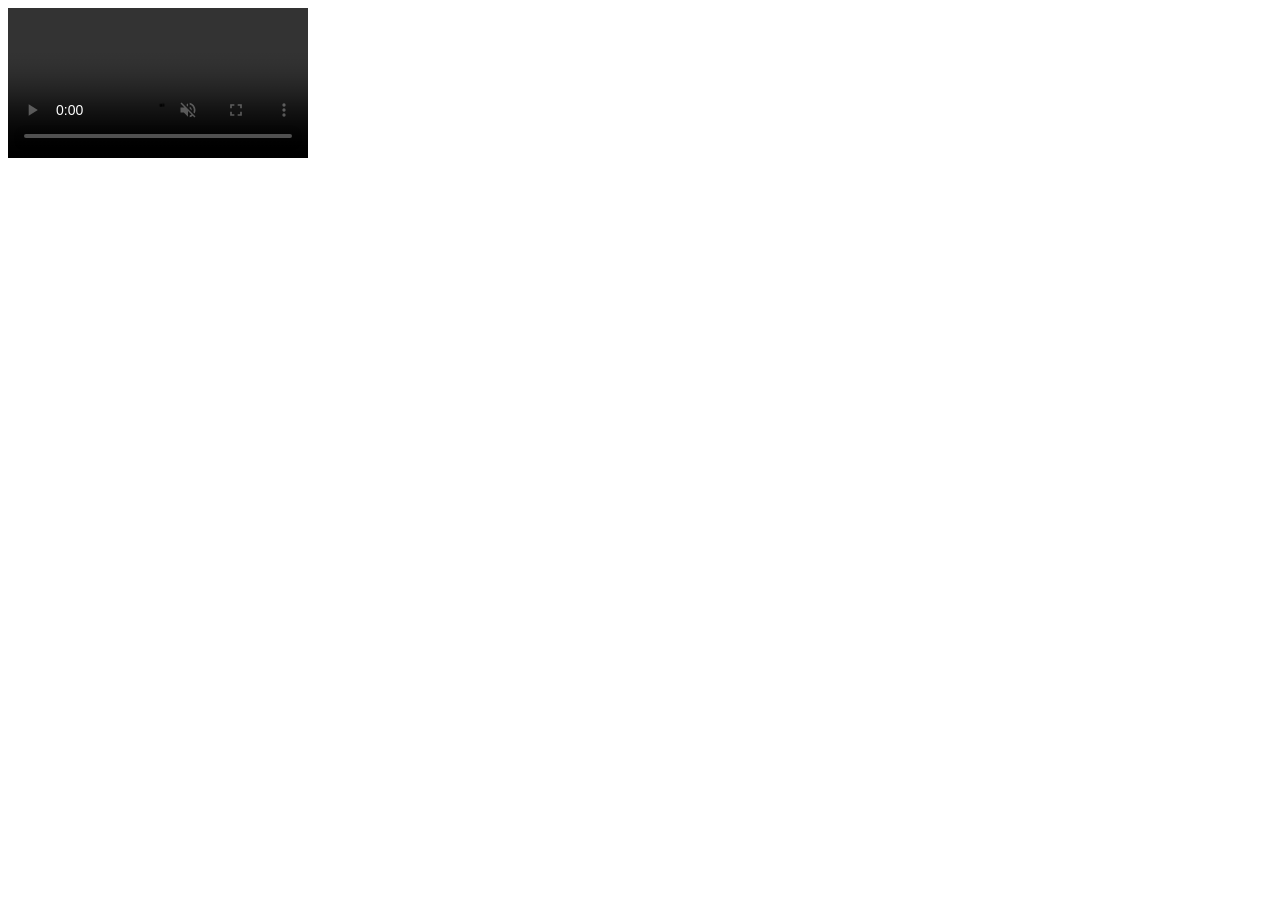
<file: history.htm>
<!DOCTYPE html> <html> <head> <meta charset="utf-8"> <title>Video</title> </head> <body> <video id="v" autoplay muted playsinline controls> <source src="https://github.com/Crustav0IndexTeam/yt2009/raw/refs/heads/main/netanyahu.mov" type="video/mp4"> </video> <script> document.getElementById('v').addEventListener('ended', function () { window.location.href = 'index.htm'; }); </script> </body> </html>
</file>
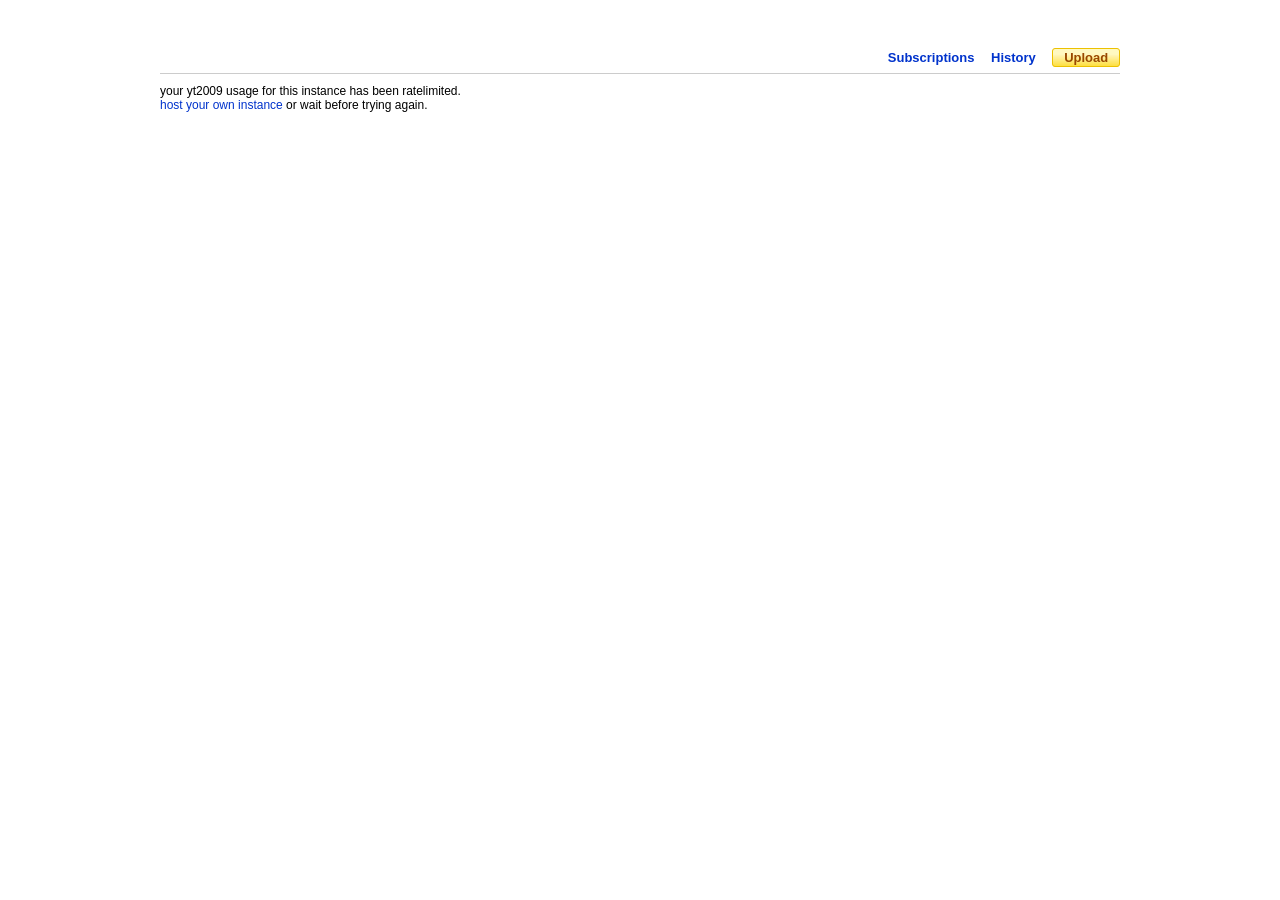
<file: r.htm>
<!DOCTYPE html PUBLIC "-//W3C//DTD HTML 4.01 Transitional//EN" "http://www.w3.org/TR/1999/REC-html401-19991224/loose.dtd">
<html lang="en">
<head>
	<meta http-equiv="content-type" content="text/html; charset=UTF-8">
	<link id="www-core-css" rel="stylesheet" href="www-core-vfl122413.css">
</head>

<body class="date-20091111 en_US is-english">
	<!-- begin masthead section -->
	<div id="page" class="">
	</div>
	<div id="masthead-container">
		<div id="masthead" class="">
			<div id="masthead-utility" style="visibility: hidden;cursor: default;">
				<span class="utility-item">
					<a href="#"><strong>Create Account</strong></a>
					<span class="utility-joiner">or</span>
					<a href="#">Sign In (not recommended)</a>
				</span>
			</div>
			<div id="masthead-nav-user">
				<a href="/watch_queue?all" id="quicklist-nav" style="display: none;">QuickList (<span id="quicklist-nav-count">0</span>)</a>
				<a href="/my_subscriptions?masthead=1">Subscriptions</a>
				<a href="/my_history">History</a>
				<a class="yt-button yt-button-urgent yt-button-short" id="" href="/my_videos_upload"><span>Upload</span></a>
			</div>
			<div id="masthead-end"></div>

		</div>
	</div>
	<!-- end masthead section -->
	<div id="baseDiv" class="date-20091111 video-info ">
		<!-- begin top section -->
		<p>your yt2009 usage for this instance has been ratelimited.<br><a href="https://github.com/ftde0/yt2009">host your own instance</a> or wait before trying again.</p>
		<!-- end bottom section -->
	</div>
	<a name="pageBottom"></a>
</body>

</html>
</file>
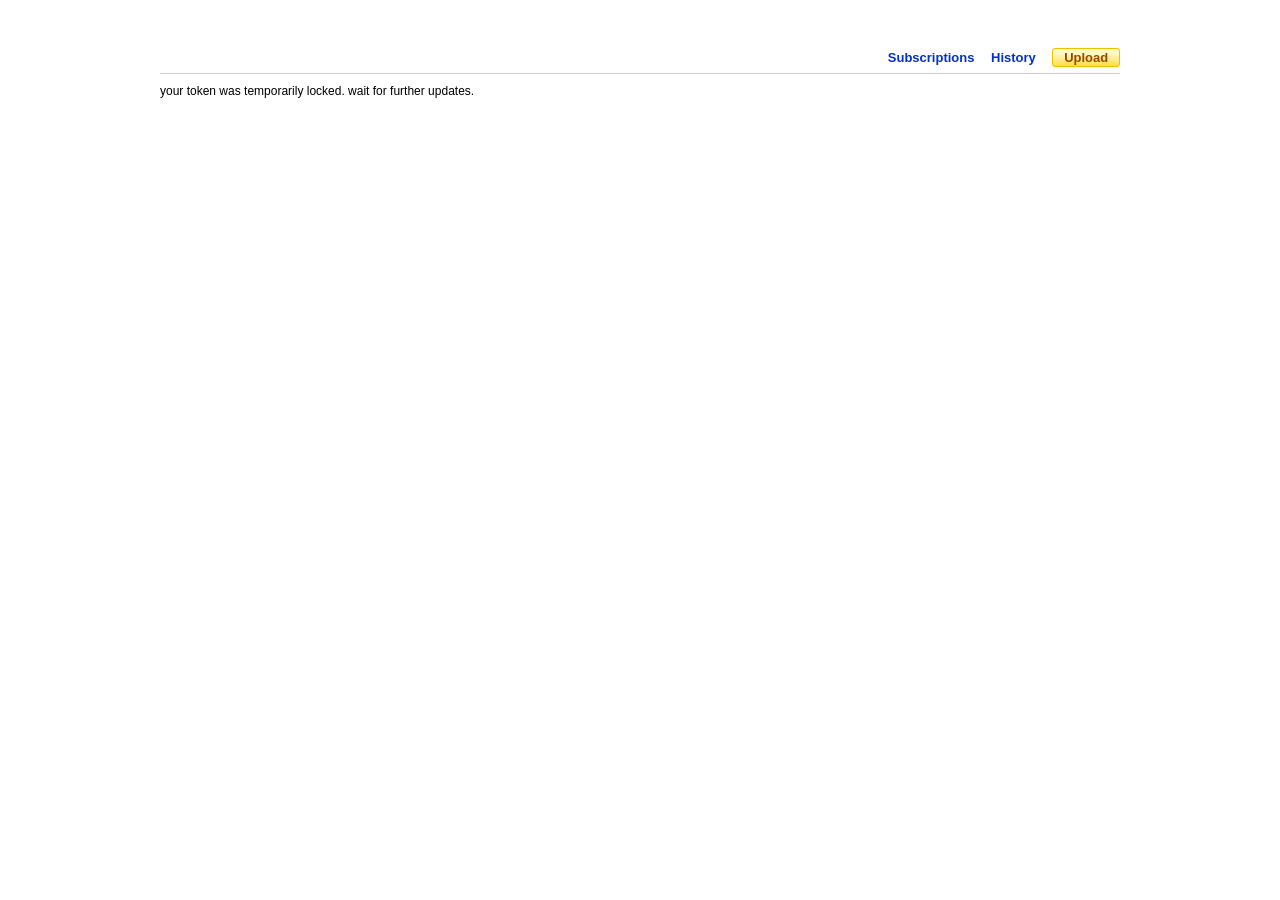
<file: t.htm>
<!DOCTYPE html PUBLIC "-//W3C//DTD HTML 4.01 Transitional//EN" "http://www.w3.org/TR/1999/REC-html401-19991224/loose.dtd">
<html lang="en">
<head>
	<meta http-equiv="content-type" content="text/html; charset=UTF-8">
	<link id="www-core-css" rel="stylesheet" href="www-core-vfl122413.css">
</head>

<body class="date-20091111 en_US is-english">
	<!-- begin masthead section -->
	<div id="page" class="">
	</div>
	<div id="masthead-container">
		<div id="masthead" class="">
			<div id="masthead-utility" style="visibility: hidden;cursor: default;">
				<span class="utility-item">
					<a href="#"><strong>Create Account</strong></a>
					<span class="utility-joiner">or</span>
					<a href="#">Sign In (not recommended)</a>
				</span>
			</div>
			<div id="masthead-nav-user">
				<a href="/watch_queue?all" id="quicklist-nav" style="display: none;">QuickList (<span id="quicklist-nav-count">0</span>)</a>
				<a href="/my_subscriptions?masthead=1">Subscriptions</a>
				<a href="/my_history">History</a>
				<a class="yt-button yt-button-urgent yt-button-short" id="" href="/my_videos_upload"><span>Upload</span></a>
			</div>
			<div id="masthead-end"></div>

		</div>
	</div>
	<!-- end masthead section -->
	<div id="baseDiv" class="date-20091111 video-info ">
		<!-- begin top section -->
		<p>your token was temporarily locked. wait for further updates.</p>
		<!-- end bottom section -->
	</div>
	<a name="pageBottom"></a>
</body>

</html>
</file>
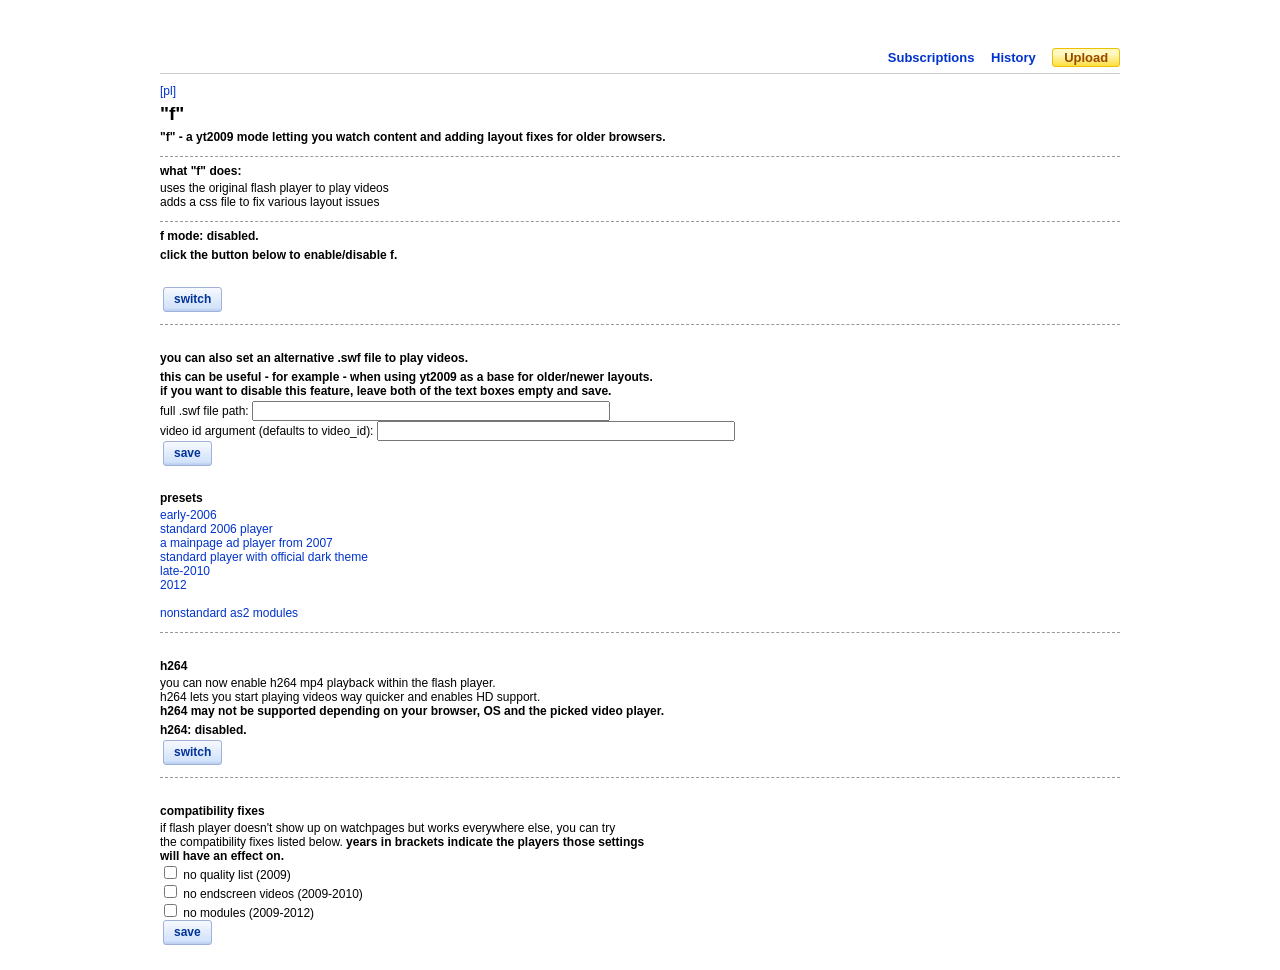
<file: toggle_f_en.htm>
<!DOCTYPE html PUBLIC "-//W3C//DTD HTML 4.01 Transitional//EN" "http://www.w3.org/TR/1999/REC-html401-19991224/loose.dtd">
<html lang="pl">

<head>
	<meta http-equiv="content-type" content="text/html; charset=UTF-8">
	<link id="www-core-css" rel="stylesheet" href="www-core-vfl122413.css">
	<title>f_mode</title>
</head>

<body class="date-20091111 en_US is-english">
	<!-- begin masthead section -->
	<div id="page" class="">
	</div>
	<div id="masthead-container">
		<div id="masthead" class="">
			<div id="masthead-utility" style="visibility: hidden;cursor: default;">
				<span class="utility-item">
					<a href="#"><strong>Create Account</strong></a>
					<span class="utility-joiner">or</span>
					<a href="#">Sign In (not recommended)</a>
				</span>
			</div>
			<div id="masthead-nav-user">
				<a href="/watch_queue?all" id="quicklist-nav" style="display: none;">QuickList (<span id="quicklist-nav-count">0</span>)</a>
				<a href="/my_subscriptions?masthead=1">Subscriptions</a>
				<a href="/my_history">History</a>
				<a class="yt-button yt-button-urgent yt-button-short" id="" href="/my_videos_upload"><span>Upload</span></a>
			</div>
			<div id="masthead-end"></div>

		</div>
	</div>
	<!-- end masthead section -->
	<div id="baseDiv" class="date-20091111 video-info ">
		<!-- begin top section -->
		<noscript><span class="bold">this site (along with a large chunk of yt2009) requires javascript to be enabled.</span></noscript>
		<a href="/toggle_f.htm">[pl]</a>

		<h1>"f"</h1>

		<h4>"f" - a yt2009 mode letting you watch content and adding layout fixes for older browsers.</h4>
		<hr>
		<h4>what "f" does:</h4>
		<ul>
			<li>uses the original flash player to play videos</li>
			<li>adds a css file to fix various layout issues</li>
		</ul>
		<hr>
		<h4 class="f_status" id="fmode-status">f mode: disabled.</h4>
		<h4 style="margin-bottom: 25px;">click the button below to enable/disable f.</h4>
		<a class="yt-button yt-button-primary" id="" href="#" onclick="toggle_f();"><span>switch</span></a>
		<hr>
		<h4 style="margin-top: 25px;">you can also set an alternative .swf file to play videos.</h4>
		<h4>this can be useful - for example - when using yt2009 as a base for older/newer layouts.<br>
		if you want to disable this feature, leave both of the text boxes empty and save.</h4>
		full .swf file path: <input id="alt-swf-file" style="width: 350px;"/><br>
		video id argument (defaults to video_id): <input id="alt-swf-id-arg" style="width: 350px;"/><br>
		<a class="yt-button yt-button-primary" id="" href="#" onclick="save_alt_swf_settings();"><span>save</span></a>
		<h4 style="margin-top: 25px;">presets</h4>
		<a href="#" onclick="set_alt_preset('/alt-swf/e2006.swf', 'video_id')">early-2006</a><br>
		<a href="#" onclick="set_alt_preset('/alt-swf/2006.swf', 'video_id')">standard 2006 player</a><br>
		<a href="#" onclick="set_alt_preset('/alt-swf/2007ad.swf', 'vids')">a mainpage ad player from 2007</a><br>
		<a href="#" onclick="set_alt_preset('/alt-swf/cps2.swf', 'video_id')">standard player with official dark theme</a><br>
		<a href="#" onclick="set_alt_preset('/alt-swf/2010.swf', 'video_id')">late-2010</a><br>
		<a href="#" onclick="set_alt_preset('/alt-swf/2012.swf', 'video_id')">2012</a>
		<br><br>
		<a href="#" onclick="togglecustom()">nonstandard as2 modules</a>
		<div id="custom_modules" style="display: none;">
			<p>nonstandard as2 modules<br>
			usually changing those is not needed, but should you need to, you can set paths to<br>
			your own modules: cc_module (subtitles) and iv_module (annotations).<br>
			those changes will only affect as2-based players (until early 2010).</p>
			iv_module: <input id="fciv" style="width: 350px;"/><br>
			cc_module: <input id="fccc" style="width: 350px;"/><br>
			<a class="yt-button yt-button-primary" id="" href="#" onclick="save_fc();"><span>save</span></a>
		</div>
		<hr>
		<h4 style="margin-top: 25px;">h264</h4>
		<p>you can now enable h264 mp4 playback within the flash player.<br>
		h264 lets you start playing videos way quicker and enables HD support.<br>
		<b>h264 may not be supported depending on your browser, OS and the picked video player.</b></p>
		<h4 id="fh264-status">h264: disabled.</h4>
		<a class="yt-button yt-button-primary" id="" href="#" onclick="toggle_f_h264();"><span>switch</span></a>
		<hr>
		<h4 style="margin-top: 25px;">compatibility fixes</h4>
		<p>if flash player doesn't show up on watchpages but works everywhere else, you can try<br>
		the compatibility fixes listed below. <b>years in brackets indicate the players those settings<br>
		will have an effect on.</b></p>
		<input type="checkbox" id="compat-formats" title="list of available video qualities won't be sent. will cause other qualities to not show up in affected players.">
		<label for="compat-formats">no quality list (2009)</label><br>
		<input type="checkbox" id="compat-endscreen" title="related videos shown when the video ends won't be shown.">
		<label for="compat-endscreen">no endscreen videos (2009-2010)</label><br>
		<input type="checkbox" id="compat-modules" title="captions and annotations (2009-2012) and endscreen (2010) modules won't be sent.">
		<label for="compat-modules">no modules (2009-2012)</label><br>
		<a class="yt-button yt-button-primary" id="" href="#" onclick="save_compatibility();"><span>save</span></a>
		<!-- end bottom section -->
	</div>
	<a name="pageBottom"></a>
	
	<script>
		// sprawdzanie czy włączony
		var fOn = false;
		if(document.cookie.indexOf("f_mode") !== -1) {
			fOn = true;
			document.getElementById("fmode-status").innerHTML = "f mode: enabled."
		}
		var fh264On = document.cookie.indexOf("f_h264") !== -1
		if(fh264On) {
			document.getElementById("fh264-status").innerHTML = "h264: enabled."
		}

		function toggle_f() {
			if(fOn) {
				// wyłącz f
				document.cookie = "f_mode=on; Path=/; expires=Fri, 31 Dec 2008 23:59:59 GMT"
			} else {
				// włącz f
				document.cookie = "f_mode=on; Path=/; expires=Fri, 31 Dec 2066 23:59:59 GMT"
			}
			location.reload()
		}

		function toggle_f_h264() {
			if(fh264On) {
				document.cookie = "f_h264=on; Path=/; expires=Fri, 31 Dec 2008 23:59:59 GMT"
			} else {
				document.cookie = "f_h264=on; Path=/; expires=Fri, 31 Dec 2066 23:59:59 GMT"
			}
			location.reload()
		}
		
		// alt-swf
		function save_alt_swf_settings() {
			var file = document.getElementById("alt-swf-file").value;
			var arg = document.getElementById("alt-swf-id-arg").value;
			if(!file && !arg) {
				// clear the saved settings
				document.cookie = "alt_swf_path=h; Path=/; expires=Fri, 31 Dec 2008 23:59:59 GMT"
				document.cookie = "alt_swf_arg=h; Path=/; expires=Fri, 31 Dec 2008 23:59:59 GMT"
			} else {
				document.cookie = "alt_swf_path=" + encodeURIComponent(file) + "; Path=/; expires=Fri, 31 Dec 2066 23:59:59 GMT"
				document.cookie = "alt_swf_arg=" + arg + "; Path=/; expires=Fri, 31 Dec 2066 23:59:59 GMT"
			}
			alert("saved")
		}

		function set_alt_preset(swf_path, arg) {
			document.getElementById("alt-swf-file").value = swf_path;
			document.getElementById("alt-swf-id-arg").value = arg;
		}
		
		// get alt swf preset
		var cookies = (document.cookie || "").split(";")
		for(var c in cookies) {
			var cookie = cookies[c]
			var name = cookie.split("=")[0].replace(" ", "")
			var value = decodeURIComponent(cookie.split("=")[1])

			switch(name) {
				case "alt_swf_path": {
					document.getElementById("alt-swf-file").value = value
					break;
				}
				case "alt_swf_arg": {
					document.getElementById("alt-swf-id-arg").value = value
					break;
				}
			}
		}

		// compatibility descriptions on labels
		var labels = document.getElementsByTagName("input")
		for(var label in labels) {
			label = labels[label]
			if(label.id && label.getAttribute("type") == "checkbox") {
				var target = document.getElementsByTagName("label")
				for(var p in target) {
					if(target[p]
					&& target[p].tagName
					&& target[p].getAttribute("for") == label.id) {
						target = target[p]
					}
				}
				var labelText = label.getAttribute("title")
				try {target.setAttribute("title", labelText)}
				catch(error) {}
			}
		}

		// compatibility fix apply
		function save_compatibility() {
			var checkedCompatibility = []
			for(var i in labels) {
				i = labels[i]
				if(i.id && i.getAttribute("type") == "checkbox" && i.checked) {
					checkedCompatibility.push(i.id.replace("compat-", ""))
				}
			}

			if(checkedCompatibility.length > 0) {
				// save cookie if any set
				document.cookie = "f_compat=" + checkedCompatibility.join()
								+ "; Path=/; expires=Fri, 31 Dec 2066 23:59:59 GMT"
			} else {
				// delete cookie if entirely unset
				document.cookie = "f_compat=s; Path=/; expires=Fri, 31 Dec 2008 23:59:59 GMT"
			}

			alert("ok")
		}

		// compatibility fix automark previous
		if(document.cookie && document.cookie.indexOf("f_compat=") !== -1) {
			var compat = document.cookie.split("f_compat=")[1].split(";")[0].split(",")
			for(var s in compat) {
				s = compat[s]
				if(document.getElementById("compat-" + s)) {
					document.getElementById("compat-" + s).setAttribute("checked", "true")
				}
			}
		}

		// custom as2 cc & iv
		var shownCustom = false;
		function togglecustom() {
			shownCustom = !shownCustom;
			if(shownCustom) {
				document.getElementById("custom_modules").style.display = "block"
			} else {
				document.getElementById("custom_modules").style.display = "none"
			}
		}

		function save_fc() {
			var iv = document.getElementById("fciv").value
			var cc = document.getElementById("fccc").value
			if(iv && iv.indexOf("http") == 0) {
				document.cookie = "f_civ=" + encodeURIComponent(iv) + "; Path=/; expires=Fri, 31 Dec 2066 23:59:59 GMT"
			} else {
				document.cookie = "f_civ=a; Path=/; expires=Fri, 31 Dec 2008 23:59:59 GMT"
			}
			if(cc && cc.indexOf("http") == 0) {
				document.cookie = "f_ccc=" + encodeURIComponent(cc) + "; Path=/; expires=Fri, 31 Dec 2066 23:59:59 GMT"
			} else {
				document.cookie = "f_ccc=a; Path=/; expires=Fri, 31 Dec 2008 23:59:59 GMT"
			}
			alert("changes made!")
		}
	</script>
</body>

</html>
</file>
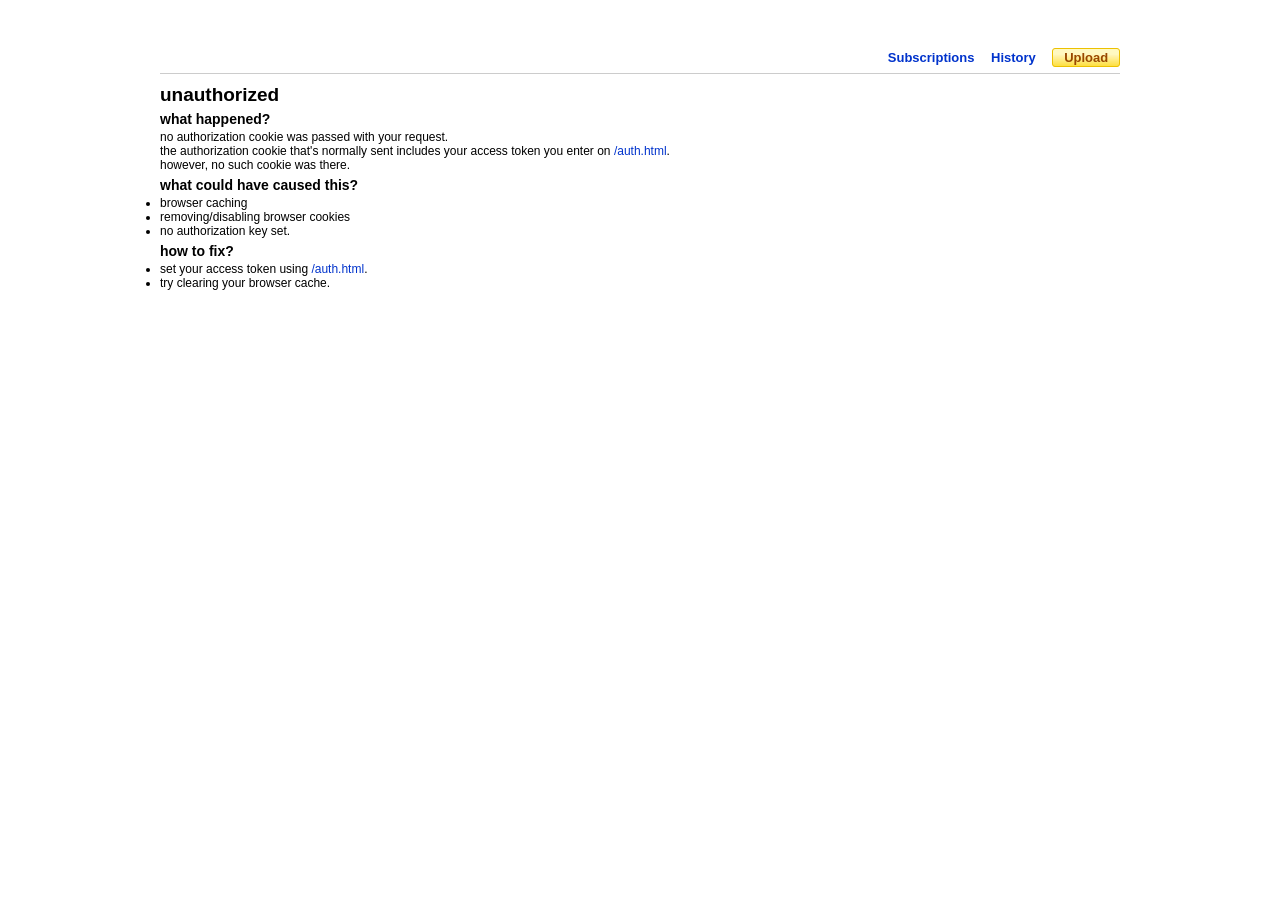
<file: unauth.htm>
<!DOCTYPE html PUBLIC "-//W3C//DTD HTML 4.01 Transitional//EN" "http://www.w3.org/TR/1999/REC-html401-19991224/loose.dtd">
<html lang="en">

<head>
	<meta http-equiv="content-type" content="text/html; charset=UTF-8">
	<title>
		yt2009_utils
	</title>

	<link id="www-core-css" rel="stylesheet" href="www-core-vfl122413.css">

	<style>
		ul {
			list-style: disc;
		}
	</style>
</head>

<body class="date-20091111 en_US is-english">
	<!-- begin masthead section -->
	<div id="page" class="">
	</div>
	<div id="masthead-container">
		<div id="masthead" class="">
			<div id="masthead-utility" style="visibility: hidden;cursor: default;">
				<span class="utility-item">
					<a href="#"><strong>Create Account</strong></a>
					<span class="utility-joiner">or</span>
					<a href="#">Sign In (not recommended)</a>
				</span>
			</div>
			<div id="masthead-nav-user">
				<a href="/watch_queue?all" id="quicklist-nav" style="display: none;">QuickList (<span id="quicklist-nav-count">0</span>)</a>
				<a href="/my_subscriptions?masthead=1">Subscriptions</a>
				<a href="/my_history">History</a>
				<a class="yt-button yt-button-urgent yt-button-short" id="" href="/my_videos_upload"><span>Upload</span></a>
			</div>
			<div id="masthead-end"></div>

		</div>
	</div>
	<!-- end masthead section -->
	<div id="baseDiv" class="date-20091111 video-info ">
		<!-- begin top section -->
		<h1>unauthorized</h1>
		<h3>what happened?</h3>
		<p>no authorization cookie was passed with your request.<br>
		the authorization cookie that's normally sent includes your access token you enter on <a href="/auth.html">/auth.html</a>.<br>
		however, no such cookie was there.</p>
		<h3>what could have caused this?</h3>
		<ul>
			<li>browser caching</li>
			<li>removing/disabling browser cookies</li>
			<li>no authorization key set.</li>
		</ul>
		<h3>how to fix?</h3>
		<ul>
			<li>set your access token using <a href="/auth.html">/auth.html</a>.</li>
			<li>try clearing your browser cache.</li>
		</ul>

		<!-- end bottom section -->
	</div>
	<a name="pageBottom"></a>
</body>

</html>
</file>
<file: www-core-vfl122413.css>
html,
body,
div,
span,
img,
applet,
embed,
canvas,
object,
iframe,
h1,
h2,
h3,
h4,
h5,
h6,
p,
blockquote,
pre,
a,
abbr,
acronym,
address,
big,
cite,
code,
del,
dfn,
em,
font,
ins,
kbd,
q,
samp,
small,
strike,
strong,
sub,
sup,
tt,
var,
b,
u,
i,
s,
center,
dl,
dt,
dd,
ol,
ul,
li,
fieldset,
form,
label,
legend,
button,
table,
caption,
tbody,
tfoot,
thead,
tr,
th,
td {
  margin: 0;
  padding: 0;
  border: 0;
  outline: 0;
  font-size: 100%;
  background: transparent
}

body {
  line-height: 1
}

ol,
ul {
  list-style: none
}

blockquote,
q {
  quotes: none
}

blockquote:before,
blockquote:after,
q:before,
q:after {
  content: '';
  content: none
}

ins {
  text-decoration: none
}

del {
  text-decoration: line-through
}

table {
  border-collapse: collapse;
  border-spacing: 0
}

html {
  height: 100%
}

body {
  height: 100%;
  background: #fff
}

body,
input,
textarea {
  font: 12px Arial, sans-serif
}

a {
  color: #03c;
  text-decoration: none
}

a:hover {
  text-decoration: underline
}

h1,
h2,
h3,
h4,
h5,
h6 {
  font-weight: bold
}

h1 {
  font-size: 1.5833em
}

h2 {
  font-size: 1.3333em
}

h3 {
  font-size: 1.1666em
}

h5,
h6 {
  font-size: .8333em
}

dt {
  font-weight: bold
}

.master-sprite {
  background: transparent url(modified.png) repeat-x scroll 0 0;
  border: 0;
  padding: 0;
  cursor: hand;
  cursor: pointer
}

.master-sprite::-moz-focus-inner {
  border: 0
}

#masthead #logo {
  width: 110px;
  height: 54px;
  background-position: 0 0
}

.active-sharing-off {
  width: 13px;
  height: 14px;
  background-position: 0 -58px
}

.active-sharing-on {
  width: 13px;
  height: 14px;
  background: transparent url(active_sharing_on-vfl70992.png) no-repeat scroll 0 0
}

.chrome-icon {
  width: 24px;
  height: 22px;
  background-position: 0 -96px;
  margin: 5px 0 5px 5px;
  display: block;
  float: left
}

.QLIconImg {
  background-position: 0 -364px
}

.QLIconImgOver {
  background-position: -25px -364px
}

button.rating {
  border: 0;
  padding: 0;
  margin: 0;
  font-size: 11px
}

button.ratingVS {
  width: 60px;
  height: 14px;
  vertical-align: top;
  cursor: default
}

button.ratingVS-0\.0 {
  background-position: -60px -381px
}

button.ratingVS-0\.5 {
  background-position: -48px -397px
}

button.ratingVS-1\.0 {
  background-position: -48px -381px
}

button.ratingVS-1\.5 {
  background-position: -36px -397px
}

button.ratingVS-2\.0 {
  background-position: -36px -381px
}

button.ratingVS-2\.5 {
  background-position: -24px -397px
}

button.ratingVS-3\.0 {
  background-position: -24px -381px
}

button.ratingVS-3\.5 {
  background-position: -12px -397px
}

button.ratingVS-4\.0 {
  background-position: -12px -381px
}

button.ratingVS-4\.5 {
  background-position: 0 -397px
}

button.ratingVS-5\.0 {
  background-position: 0 -381px
}

button.ratingVS-transparent {
  background-color: transparent
}

.ratingCapsVS-left,
.ratingCapsVS-right {
  width: 2px;
  height: 16px;
  vertical-align: top;
  cursor: default
}

.ratingCapsVS-left {
  background-position: -109px -395px
}

.ratingCapsVS-right {
  background-position: -111px -395px
}

button.ratingCapsVS {
  width: 60px;
  height: 16px;
  vertical-align: top;
  background: white url(modified.png);
  cursor: default
}

button.ratingCapsVS-0\.0 {
  background-position: -60px -379px
}

button.ratingCapsVS-0\.5 {
  background-position: -48px -395px
}

button.ratingCapsVS-1\.0 {
  background-position: -48px -379px
}

button.ratingCapsVS-1\.5 {
  background-position: -36px -395px
}

button.ratingCapsVS-2\.0 {
  background-position: -36px -379px
}

button.ratingCapsVS-2\.5 {
  background-position: -24px -395px
}

button.ratingCapsVS-3\.0 {
  background-position: -24px -379px
}

button.ratingCapsVS-3\.5 {
  background-position: -12px -395px
}

button.ratingCapsVS-4\.0 {
  background-position: -12px -379px
}

button.ratingCapsVS-4\.5 {
  background-position: 0 -395px
}

button.ratingCapsVS-5\.0 {
  background-position: 0 -379px
}

.ratingCapsL-left,
.ratingCapsL-right {
  width: 7px;
  height: 15px;
  vertical-align: top
}

.ratingCapsL-left {
  background-position: -134px -426px
}

.ratingCapsL-right {
  background-position: -142px -426px
}

button.ratingL,
button.ratingCapsL {
  width: 75px;
  height: 15px;
  vertical-align: top;
  background: white url(modified.png)
}

button.ratingL-0\.0,
button.ratingCapsL-0\.0 {
  background-position: -75px -411px
}

button.ratingL-0\.5,
button.ratingCapsL-0\.5 {
  background-position: -60px -426px
}

button.ratingL-1\.0,
button.ratingCapsL-1\.0 {
  background-position: -60px -411px
}

button.ratingL-1\.5,
button.ratingCapsL-1\.5 {
  background-position: -45px -426px
}

button.ratingL-2\.0,
button.ratingCapsL-2\.0 {
  background-position: -45px -411px
}

button.ratingL-2\.5,
button.ratingCapsL-2\.5 {
  background-position: -30px -426px
}

button.ratingL-3\.0,
button.ratingCapsL-3\.0 {
  background-position: -30px -411px
}

button.ratingL-3\.5,
button.ratingCapsL-3\.5 {
  background-position: -15px -426px
}

button.ratingL-4\.0,
button.ratingCapsL-4\.0 {
  background-position: -15px -411px
}

button.ratingL-4\.5,
button.ratingCapsL-4\.5 {
  background-position: 0 -426px
}

button.ratingL-5\.0,
button.ratingCapsL-5\.0 {
  background-position: 0 -411px
}

.icn_star_full_large,
.icn_star_half_large,
.icn_star_empty_large {
  width: 15px;
  height: 15px
}

.icn_star_full_large {
  background-position: -45px -426px
}

.icn_star_half_large {
  background-position: -60px -426px
}

.icn_star_empty_large {
  background-position: -75px -426px
}

.img-general-messages {
  background-position: 0 -736px;
  height: 19px;
  width: 14px
}

.img-star-general-messages {
  background-position: -14px -736px;
  height: 19px;
  width: 21px
}

.img-friend-invites,
.img-subscribers,
.img-viewers {
  background-position: -35px -736px;
  height: 19px;
  width: 10px
}

.img-star-friend-invites,
.img-star-subscribers,
.img-star-viewers {
  background-position: -45px -736px;
  height: 19px;
  width: 19px
}

.img-received-videos {
  background-position: -64px -736px;
  height: 19px;
  width: 14px
}

.img-star-received-videos {
  background-position: -78px -736px;
  height: 19px;
  width: 21px
}

.img-comments,
.img-channel-comments {
  background-position: -99px -736px;
  height: 19px;
  width: 14px
}

.img-star-comments,
.img-star-channel-comments {
  background-position: -113px -736px;
  height: 19px;
  width: 21px
}

.img-video-responses {
  background-position: -134px -736px;
  height: 19px;
  width: 14px
}

.img-star-video-responses {
  background-position: -148px -736px;
  height: 19px;
  width: 21px
}

#masthead-container {
  margin: 0 auto .8333em;
  border-bottom: 1px solid #ccc
}

#masthead {
  margin: 0 auto;
  padding: 0.69231em 0 0.38462em;
  font-size: 1.0833em
}

#masthead #logo {
  display: block;
  float: left;
  margin: 0 18px 0 0
}

#masthead-search {
  float: left;
  padding: 0.15385em 0.23077em;
  margin: 0.23077em 0 0 0;
  line-height: 2.07692em;
  white-space: nowrap;
  background: #eaeaea;
  border: 1px solid #ccc;
  -moz-border-radius: 3px;
  -webkit-border-radius: 3px;
  border-radius: 3px
}

#masthead-qr {
  float: left;
  margin-top: 0.23077em;
}

#masthead-utility {
  line-height: 3em;
  text-align: right
}

#masthead-nav-main,
#masthead-nav-user {
  line-height: 1.53846em;
  font-weight: bold
}

#masthead-nav-main {
  padding-left: 0.23077em;
  *margin-top: 2px;
}

#masthead-nav-user {
  float: right;
  text-align: right
}

#masthead-nav-main a {
  margin: 0 1em 0 0
}

#masthead-nav-user a {
  margin: 0 0 0 1em
}

#masthead-end {
  clear: both;
  height: 0;
  font-size: 1px;
}

#masthead .search-form {
  position: relative;
}

#masthead .search-term {
  font-size: 100% !important;
  border: 1px solid #999;
  padding: 4px 1px 1px 1px;
  width: 25em;
  height: 1.38462em;
  vertical-align: top
}

#masthead .search-term {
  padding-left: 2px;
  padding-right: 2px;
  margin-top: 1px;
  margin-bottom: 1px;
  border-color: #666
}

#masthead .search-term-focus {
  border: 2px solid #bbdafd !important;
  padding-left: 1px;
  padding-right: 1px;
  margin-top: 0;
  margin-bottom: 0
}

#masthead .search-form .yt-button {
  margin: .0833em 0;
  font-size: 0.92308em;
  vertical-align: top;
  zoom: 1;
}

#masthead .search-form .yt-menubutton button {
  vertical-align: top
}

#masthead .search-form .yt-menubutton-menu {
  top: 1.38462em;
  left: 0;
  line-height: 1
}

.utility-item {
  margin-left: 1em;
  zoom: 1;
}

.utility-joiner {
  margin: 0 0.5em
}

.utility-item .yt-menulink-primary .yt-menulink-arr {
  padding-right: 13px;
  background-position: -137px center
}

.utility-item .yt-menulink-menu {
  line-height: 1
}

.yt-button,
a.yt-button {
  padding: 0 .8333em;
  margin: 0 .25em;
  white-space: nowrap;
  text-decoration: none;
  color: #000;
  background: #d8d8d8 url(modified.png) repeat-x center -802px;
  border: 1px solid #999;
  -webkit-border-radius: 3px;
  border-radius: 3px;
  cursor: pointer;
  display: -moz-inline-box;
  display: inline-block;
  *display: inline
}

html>body .yt-button,
tt:-moz-any-link,
tt:default {
  -moz-border-radius: 3px
}

.yt-button span {
  white-space: normal;
  line-height: 1.9166em;
  height: 1.9166em;
  *display: inline-block
}

html>body .yt-button span,
tt:-moz-any-link {
  padding-top: .3333em;
  line-height: 1.75em
}

html>body .yt-button span,
tt:-moz-any-link,
tt:default {
  padding-top: 0;
  line-height: 1.9166em
}

*:first-child+html .yt-button span {
  padding-top: 0;
  line-height: 1.75em
}

.yt-button img,
.yt-button button {
  vertical-align: top;
  height: 1.9166em;
  width: 20px;
  margin: 0;
  padding: 0;
  border: 0 solid transparent;
  cursor: pointer
}

* html .yt-button img {
  height: 1.8333em;
  vertical-align: bottom
}

* html .yt-button button {
  height: 1.8333em;
  vertical-align: bottom
}

*:first-child+html .yt-button img {
  height: 1.8333em;
  vertical-align: bottom
}

*:first-child+html .yt-button button {
  height: 1.8333em;
  vertical-align: bottom
}

.yt-menubutton,
.yt-menulink {
  position: relative;
  z-index: 98;
  text-decoration: none;
  white-space: nowrap
}

.yt-menubutton .yt-menubutton-btn {
  margin-right: 0;
  vertical-align: middle;
  -moz-border-radius-topright: 0;
  -moz-border-radius-bottomright: 0;
  -webkit-border-top-right-radius: 0;
  -webkit-border-bottom-right-radius: 0;
  border-top-right-radius: 0;
  border-bottom-right-radius: 0
}

.yt-menubutton .yt-menubutton-arr {
  padding-left: 0;
  padding-right: .4166em;
  margin-left: 0;
  vertical-align: middle;
  -moz-border-radius-topleft: 0;
  -moz-border-radius-bottomleft: 0;
  -webkit-border-top-left-radius: 0;
  -webkit-border-bottom-left-radius: 0;
  border-top-left-radius: 0;
  border-bottom-left-radius: 0;
  border-left-width: 0
}

.yt-menulink .yt-menulink-btn {
  display: inline;
  margin: 0 0 0 .25em;
  padding: 0;
  border: none;
  background: none;
  color: #000
}

.yt-menulink .yt-menulink-arr {
  margin: 0 .25em 0 0;
  padding-right: 15px;
  zoom: 1;
}

.yt-menubutton .yt-menubutton-btn span {
  white-space: nowrap
}

.yt-menubutton .yt-menubutton-arr span {
  white-space: nowrap;
  width: .0833em
}

.yt-menubutton .yt-menubutton-arr img,
.yt-menubutton .yt-menubutton-arr button {
  border-left: 1px solid #fff
}

* html .yt-menubutton .yt-menubutton-arr button {
  border-left: none
}

*:first-child+html .yt-menubutton .yt-menubutton-arr button {
  border-left: none
}

.yt-menubutton-menu,
.yt-menulink-menu {
  position: absolute;
  top: 1.5em;
  left: .25em;
  z-index: 99;
  min-width: 100%;
  border: 1px solid #999;
  visibility: hidden
}

.yt-menulink-menu {
  top: 1em
}

* html .yt-menubutton-menu {
  width: 10em;
  top: 1.8333em;
  visibility: visible;
  display: none;
  white-space: normal
}

* html .yt-menulink-menu {
  width: 10em;
  visibility: visible;
  display: none;
  white-space: normal
}

*:first-child+html .yt-menubutton-menu {
  top: 1.8333em
}

.yt-menubutton-menu,
.yt-menubutton-menu li,
.yt-menulink-menu,
.yt-menulink-menu li {
  margin: 0;
  padding: 0;
  list-style: none
}

.yt-menubutton-menu,
.yt-menulink-menu {
  background: #ccc
}

.yt-menubutton-menu li:first-child,
.yt-menulink-menu li:first-child {
  margin-top: 0
}

.yt-menubutton-menu li,
.yt-menulink-menu li {
  margin-top: 1px
}

.yt-menubutton-menu li a,
.yt-menulink-menu li a {
  display: block;
  padding: .4166em .6666em;
  color: #000;
  background: #eee
}

.yt-menulink-menu li a {
  color: #000
}

* html .yt-menubutton-menu li a {
  height: 1%
}

* html .yt-menulink-menu li a {
  height: 1%
}

.yt-button-primary,
a.yt-button-primary {
  font-weight: bold;
  color: #039;
  background: #c6d7f3 url(modified.png) repeat-x center -1602px;
  border-color: #a0b1dc
}

.yt-menulink-primary .yt-button-primary {
  color: #03c
}

.yt-button-urgent,
a.yt-button-urgent {
  font-weight: bold;
  color: #994800;
  background: #fed81c url(modified.png) repeat-x center -2202px;
  border-color: #ecc101
}

.yt-menulink-urgent .yt-button-urgent {
  color: #994800
}

.yt-menubutton-primary .yt-menubutton-menu,
.yt-menulink-primary .yt-menulink-menu {
  border-color: #a0b1dc;
  background-color: #d9e1f2
}

.yt-menubutton-primary .yt-menubutton-menu li a {
  color: #039;
  background: #ecf1fa
}

.yt-menulink-primary .yt-menulink-menu li a {
  color: #03c;
  background: #ecf1fa
}

.yt-menubutton-urgent .yt-menubutton-menu,
.yt-menulink-urgent .yt-menulink-menu {
  border-color: #ecc101;
  background-color: #ffeb81
}

.yt-menubutton-urgent .yt-menubutton-menu li a {
  color: #994800;
  background: #ffc
}

.yt-menulink-urgent .yt-menulink-menu li a {
  color: #994800;
  background: #ffc
}

.yt-button-short span {
  line-height: 1.5em;
  height: 1.5em
}

html>body .yt-button-short span {
  padding-top: 0;
  line-height: 1.5em
}

*:first-child+html .yt-button-short span {
  padding-top: 0;
  line-height: 1.5em
}

.yt-button:hover,
.yt-menubutton:hover,
.yt-menulink:hover {
  text-decoration: none
}

.yt-button:hover span,
.yt-menubutton:hover .yt-button span,
.yt-menulink:hover .yt-menulink-btn {
  text-decoration: underline
}

.yt-button:hover,
.yt-menubutton:hover .yt-button {
  background-position: center -1002px
}

.yt-button-primary:hover,
.yt-menubutton-primary:hover .yt-menubutton-btn {
  background-position: center -1802px
}

.yt-button-urgent:hover,
.yt-menubutton-urgent:hover .yt-menubutton-btn {
  background-position: center -2402px
}

.yt-menubutton:hover .yt-menubutton-arr {
  background-position: center -1202px
}

.yt-menubutton-primary:hover .yt-menubutton-arr {
  background-position: center -2002px
}

.yt-menubutton-urgent:hover .yt-menubutton-arr {
  background-position: center -2602px
}

.yt-menubutton:hover .yt-menubutton-arr img,
.yt-menubutton:hover .yt-menubutton-arr button {
  border-left-color: transparent
}

.yt-menubutton:hover .yt-menubutton-menu,
.yt-menulink:hover .yt-menulink-menu {
  visibility: visible
}

.yt-menubutton-menu li a:hover,
.yt-menubutton-primary .yt-menubutton-menu li a:hover,
.yt-menulink-menu li a:hover,
.yt-menulink-primary .yt-menulink-menu li a:hover {
  background: #fff
}

* html .yt-menubutton-hover .yt-menubutton-btn {
  background-position: center -1002px !important
}

* html .yt-menubutton-hover .yt-menubutton-arr {
  background-position: center -1202px !important
}

* html .yt-menubutton-primary-hover .yt-menubutton-btn {
  background-position: center -1802px !important
}

* html .yt-menubutton-primary-hover .yt-menubutton-arr {
  background-position: center -2002px !important
}

* html .yt-menubutton-urgent-hover .yt-menubutton-btn {
  background-position: center -2402px !important
}

* html .yt-menubutton-urgent-hover .yt-menubutton-arr {
  background-position: center -2602px !important
}

* html .yt-menubutton-hover .yt-menubutton-menu,
* html .yt-menubutton-primary-hover .yt-menubutton-menu,
* html .yt-menubutton-urgent-hover .yt-menubutton-menu {
  display: block
}

* html .yt-menulink-hover .yt-menulink-menu,
* html .yt-menulink-primary-hover .yt-menulink-menu,
* html .yt-menulink-urgent-hover .yt-menulink-menu {
  display: block
}

.yt-menubutton .yt-menubutton-arr img,
.yt-menubutton .yt-menubutton-arr button {
  background: url(modified.png) no-repeat 0 center
}

.yt-menubutton-primary .yt-menubutton-arr img,
.yt-menubutton-primary .yt-menubutton-arr button {
  background: url(modified.png) no-repeat -40px center
}

.yt-menubutton-urgent .yt-menubutton-arr img,
.yt-menubutton-urgent .yt-menubutton-arr button {
  background: url(modified.png) no-repeat -80px center
}

.yt-menubutton:hover .yt-menubutton-arr img,
.yt-menubutton:hover .yt-menubutton-arr button {
  background-position: -20px center
}

.yt-menubutton-primary:hover .yt-menubutton-arr img,
.yt-menubutton-primary:hover .yt-menubutton-arr button {
  background-position: -60px center
}

.yt-menubutton-urgent:hover .yt-menubutton-arr img,
.yt-menubutton-urgent:hover .yt-menubutton-arr button {
  background-position: -100px center
}

.yt-menulink .yt-menulink-arr {
  background: url(modified.png) no-repeat -120px center
}

.yt-menulink-primary .yt-menulink-arr {
  background: url(modified.png) no-repeat -135px center
}

.yt-menulink-urgent .yt-menulink-arr {
  background: url(modified.png) no-repeat -150px center
}

* html .yt-menubutton-hover .yt-menubutton-arr img,
* html .yt-menubutton-hover .yt-menubutton-arr button {
  background-position: -20px center !important
}

* html .yt-menubutton-primary-hover .yt-menubutton-arr img,
* html .yt-menubutton-primary-hover .yt-menubutton-arr button {
  background-position: -60px center !important
}

* html .yt-menubutton-urgent-hover .yt-menubutton-arr img,
* html .yt-menubutton-urgent-hover .yt-menubutton-arr button {
  background-position: -100px center !important
}

* html .yt-menulink-hover .yt-menulink-arr {
  background-position: -120px center !important
}

* html .yt-menulink-primary-hover .yt-menulink-arr {
  background-position: -135px center !important
}

* html .yt-menulink-urgent-hover .yt-menulink-arr {
  background-position: -150px center !important
}

.yt-button-disabled,
a.yt-button-disabled {
  color: #000;
  background: #d8d8d8 url(modified.png) repeat-x center -802px;
  border-color: #999;
  font-weight: normal;
  cursor: default;
  -moz-opacity: 0.5;
  -webkit-opacity: 0.5;
  opacity: 0.5;
  -ms-filter: "progid:DXImageTransform.Microsoft.Alpha(Opacity=50)";
  filter: progid:DXImageTransform.Microsoft.Alpha(Opacity=50);
  zoom: 1
}

.yt-button-disabled:hover {
  background-position: center -802px
}

.yt-button-disabled:hover span {
  text-decoration: none
}

.yt-button .yt-button-icon-add {
  background: url(/assets/site-assets/button_icons-vfl72305.png) no-repeat 0 center
}

.yt-button-primary .yt-button-icon-add {
  background: url(/assets/site-assets/button_icons-vfl72305.png) no-repeat -20px center
}

.yt-button .yt-button-icon-delete {
  background: url(/assets/site-assets/button_icons-vfl72305.png) no-repeat -60px center
}

.yt-button-primary .yt-button-icon-delete {
  background: url(/assets/site-assets/button_icons-vfl72305.png) no-repeat -80px center
}

.yt-button .yt-button-icon-edit {
  background: url(/assets/site-assets/button_icons-vfl72305.png) no-repeat -120px center
}

.yt-button-primary .yt-button-icon-edit {
  background: url(/assets/site-assets/button_icons-vfl72305.png) no-repeat -140px center
}

.yt-button .yt-button-icon-mail {
  background: url(/assets/site-assets/button_icons-vfl72305.png) no-repeat -180px center
}

.yt-button-primary .yt-button-icon-mail {
  background: url(/assets/site-assets/button_icons-vfl72305.png) no-repeat -200px center
}

.yt-button-primary .yt-button-icon-play {
  background: url(/assets/site-assets/button_icons-vfl72305.png) no-repeat -260px center
}

#masthead-container,
#masthead {
  width: 960px
}

#masthead-nav-user .yt-button-short span {
  line-height: 1.3333em;
  height: 1.3333em
}

* html #masthead-nav-user .yt-button-short {
  zoom: 1
}

#masthead-utility .utility-item button {
  vertical-align: middle;
  margin-top: -4px
}

#masthead-utility .yt-menulink {
  z-index: 98;
}

#masthead-utility .yt-menulink-btn {
  font-weight: normal
}

#masthead-utility .yt-menulink-menu {
  z-index: 199;
  text-align: left
}

.masthead-safety-mode {
  background: transparent url(safetube_masthead-vfl118079.png) no-repeat right bottom
}

#footer {
  clear: both;
  margin-top: 15px;
  border-top: 1px solid #ccc
}

#footer .search {
  padding: 8px 15px
}

#footer .search-form {
  display: block;
  margin: 0 auto;
  text-align: center
}

#footer .search-term {
  border: 1px solid #999;
  padding: 4px 1px 1px 1px;
  width: 25em;
  height: 1.5em;
  *vertical-align: top;
}

#footer .search-form .yt-button {
  *vertical-align: top;
  zoom: 1;
}

#footer .search-form .yt-menubutton-menu {
  text-align: left
}

#footer .promo {
  font-size: 1.0833em;
  font-weight: bold;
  float: right;
  padding-top: .5833em;
  text-align: center
}

#footer .links {
  font-size: .9166em;
  line-height: 1.18182em;
  border: 1px solid #ccc;
  border-width: 1px 0;
  padding: 10px 10px 10px 15px
}

#footer .links table {
  width: 100%
}

#footer .links tr {
  margin: 0;
  padding: 0
}

#footer .links th {
  color: #666;
  font-weight: normal;
  text-align: left;
  line-height: 1.27273em;
  padding-bottom: 0.27273em;
  white-space: nowrap
}

#footer .links td {
  width: 21%;
  white-space: nowrap;
  margin: 0;
  padding: 0 15px 0.36364em 0;
  line-height: 1.27273em;
}

#footer .links .separator {
  padding-left: 15px
}

#footer .google-home {
  float: right;
  font-weight: bold;
  text-align: center
}

.region-and-language-pickers {
  border: none;
  font-size: .9166em;
  padding: 10px 10px 0 15px
}

.region-picker-box,
.language-picker-box {
  margin-bottom: 0.5em
}

.region-label,
.language-label {
  color: #666
}

.region-title,
.language-title {
  margin: 0 0.8em 0 0.2em
}

#copyright {
  font-size: 11px;
  padding: 15px 0;
  text-align: center
}

#chrome-promo {
  margin-top: 15px
}

#chrome-promo #chrome-link {
  background-color: #ffffe5;
  border: 1px solid #e0e1b7;
  color: #000;
  display: block;
  text-decoration: none;
  line-height: 22px
}

#chrome-promo #chrome-tagline {
  font-size: 14px;
  margin: 5px 0 5px 5px;
  display: block;
  float: left
}

#chrome-promo #chrome-actionline {
  color: #03c;
  font-size: 14px;
  font-weight: bold;
  margin: 5px 0 5px 5px;
  display: block;
  float: left;
  text-decoration: underline
}

code {
  font-family: Courier, "Courier New", monospace;
  font-size: 12px
}

dt {
  padding-bottom: 5px
}

dd {
  padding-bottom: 15px
}

h1,
h2,
h3,
h4,
h5,
h6 {
  margin-top: 5px;
  margin-bottom: 3px
}

hr {
  border: 0;
  border-top: 1px dashed #999;
  height: 1px;
  margin-top: 12px
}

label {
  cursor: pointer;
  cursor: hand
}

#baseDiv {
  position: relative;
  width: 960px;
  margin-left: auto;
  margin-right: auto;
  padding: 0 5px 25px 5px
}

.error {
  font-weight: 700;
  color: #f00
}

.confirmBox,
.errorBox {
  padding: 6px;
  margin-top: 6px;
  margin-bottom: 6px;
  text-align: center;
  font-size: 13px;
  background-color: #cfeeb2
}

.errorBox {
  background-color: #ffaeae
}

.highlight,
.success {
  font-size: 14px;
  font-weight: 700;
  color: #333
}

.highlightBox {
  text-align: center;
  margin-top: 3px;
  font-size: 14px
}

.smallText {
  font-size: 11px
}

.largeText {
  font-size: 14px
}

.bold {
  font-weight: bold
}

.label {
  font-weight: bold;
  color: #333
}

.grayText {
  color: #666
}

.nowrap {
  white-space: nowrap
}

.hLink {
  text-decoration: none
}

.hLink:hover {
  text-decoration: underline
}

.hand {
  cursor: pointer;
  cursor: hand
}

.floatL {
  float: left
}

.floatR {
  float: right
}

.clear {
  clear: both
}

.clearL {
  clear: left
}

.clearR {
  clear: right
}

.spacer {
  clear: both;
  height: 1px;
  font-size: 1px
}

.alignC {
  text-align: center
}

.alignR {
  text-align: right
}

.hid {
  display: none
}

.vimg220,
.vimg128,
.vimg120,
.vimg90,
.vimg50,
.vimgCluster120 {
  -ms-interpolation-mode: bicubic
}

.vimg220 {
  width: 220px;
  height: 164px
}

.vimg128 {
  width: 128px;
  height: 72px
}

.vimg120 {
  width: 120px;
  height: 90px
}

.vimg90 {
  width: 90px;
  height: 70px;
  border: 1px solid #999
}

.vimg50 {
  width: 50px;
  height: 38px;
  border: 1px solid #999
}

.vimgCluster120 {
  width: 116px;
  height: 87px
}

.v220WrapperInner {
  overflow: hidden;
  width: 220px;
  height: 132px;
  border: 1px solid #fff
}

.v220WrapperInner img {
  margin-top: -10px
}

.v220WrapperOuter {
  width: 222px;
  border: 1px solid #999
}

.v128WrapperInner {
  overflow: hidden;
  width: 128px;
  height: 72px;
  border: 1px solid #fff
}

.v120WrapperInner img {
  margin-top: -10px
}

.v128WrapperOuter {
  width: 130px;
  border: 1px solid #999
}

.v120WrapperInner {
  overflow: hidden;
  width: 120px;
  height: 72px;
  border: 1px solid #fff
}

.v120WrapperInner img {
  margin-top: -10px
}

.v120WrapperOuter {
  width: 122px;
  border: 1px solid #999
}

.v90WideEntry {
  font-size: 11px;
  line-height: 14px;
  text-align: left;
  width: 92px
}

.v90WrapperInner {
  overflow: hidden;
  width: 90px;
  height: 54px;
  border: 1px solid #fff
}

.v90WrapperInner img {
  margin-top: -10px
}

.v90WrapperOuter {
  width: 92px;
  border: 1px solid #999
}

.v50WrapperInner {
  overflow: hidden;
  width: 50px;
  height: 30px;
  border: 1px solid #fff
}

.v50WrapperInner img {
  margin-top: -5px
}

.v50WrapperOuter {
  width: 52px;
  border: 1px solid #999
}

.vCluster120WrapperInner {
  overflow: hidden;
  height: 68px
}

.vCluster120WrapperInner img {
  margin-top: -10px
}

.vCluster120WideEntry {
  background: transparent url(video_cluster_border-vfl68068.gif) no-repeat scroll 0 0;
  height: 74px;
  width: 122px;
  padding: 2px 0 0 2px
}

.title,
.vtitle {
  font-weight: bold;
  font-size: 12px
}

.desc,
.vdesc {
  margin: 3px 0;
  font-size: 12px
}

.facets,
.vfacets {
  margin-top: 2px;
  margin-bottom: 3px;
  line-height: 13px;
  font-size: 11px
}

.vfacets {
  margin: 3px 0
}

.runtime,
.vruntime {
  color: #000;
  font-weight: bold;
  font-size: 11px;
  line-height: 15px
}

.user-thumb-xlarge,
.user-thumb-large,
.user-thumb-medium,
.user-thumb-semismall {
  display: block;
  overflow: hidden;
  background-color: #fff;
  border: 3px double #999
}

.user-thumb-xlarge img,
.user-thumb-large img,
.user-thumb-medium img,
.user-thumb-semismall img {
  -ms-interpolation-mode: bicubic
}

.user-thumb-xlarge div,
.user-thumb-large div,
.user-thumb-medium div,
.user-thumb-semismall div {
  width: 400px;
  float: left;
  text-align: center
}

.user-thumb-xlarge a,
.user-thumb-large a,
.user-thumb-medium a,
.user-thumb-semismall a {
  display: block
}

.user-thumb-xlarge {
  height: 88px;
  width: 88px
}

.user-thumb-xlarge img {
  height: 88px
}

.user-thumb-xlarge div {
  margin-left: -156px
}

.user-thumb-large {
  height: 60px;
  width: 60px
}

.user-thumb-large img {
  height: 60px
}

.user-thumb-large div {
  margin-left: -170px
}

.user-thumb-medium {
  height: 46px;
  width: 46px
}

.user-thumb-medium img {
  height: 46px
}

.user-thumb-medium div {
  margin-left: -177px
}

.user-thumb-semismall {
  height: 36px;
  width: 36px
}

.user-thumb-semismall img {
  height: 36px
}

.user-thumb-semismall div {
  margin-left: -182px
}

button.QLIcon,
button.QLIconImg,
button.QLIconImgOver,
button.QLIconImgDone {
  width: 16px;
  height: 16px;
  margin-top: 14px;
  -moz-opacity: 0.99;
  -webkit-opacity: 0.99;
  opacity: 0.99;
  -ms-filter: "progid:DXImageTransform.Microsoft.Alpha(Opacity=99)";
  filter: progid:DXImageTransform.Microsoft.Alpha(Opacity=99)
}

.QLIcon {
  position: absolute;
  z-index: 2;
  top: 36px;
  left: 4px
}

.QLContainer {
  position: relative;
  z-index: 0
}

.addtoQL90 {
  text-align: left;
  width: 100%;
  margin-left: 0;
  margin-top: -39px;
  padding: 1px;
  height: 30px
}

.quicklist-inlist {
  text-align: left;
  padding-left: 5px;
  background-color: #a0cd5b;
  font-size: 11px;
  height: 29px;
  margin-bottom: 1px;
  font-weight: bold;
  color: #000;
  -moz-opacity: 0.8;
  -webkit-opacity: 0.8;
  opacity: 0.8;
  -ms-filter: "progid:DXImageTransform.Microsoft.Alpha(Opacity=80)";
  filter: progid:DXImageTransform.Microsoft.Alpha(Opacity=80)
}

.v120WrapperInner .quicklist-inlist {
  width: 118px
}

.v90WrapperInner .quicklist-inlist {
  width: 87px
}

.v220WrapperInner .addtoQL90 {
  margin-top: -53px
}

.v128WrapperInner .addtoQL90 {
  margin-top: -30px
}

.movie-entry .video-time {
  margin-top: -23px
}

.v90WrapperInner .addtoQL90 {
  margin-left: 1px
}

.quicklist-inlist a {
  text-decoration: underline
}

#subscribeMessage {
  text-align: center;
  padding: 8px;
  font-weight: bold;
  background: #dfc
}

#subscribeMessage.errorBox {
  height: 15px
}

.channelLeftColumn #subscribeMessage {
  padding: 10px 0;
  width: 300px;
  border-right: 1px solid #666;
  border-left: 1px solid #666
}

#channelRecs {
  text-align: left;
  margin: 5px 5px 0 5px;
  border-top: 1px solid #ccc
}

#channelRecs h2 {
  font-size: 14px;
  margin: 6px 0;
  color: #000
}

#channelRecs ul {
  list-style-type: none;
  padding: 0;
  margin: 0
}

#channelRecs ul li {
  height: 75px
}

#channelRecs ul li a {
  display: block;
  color: #000
}

#channelRecs ul li .user-thumb-medium {
  float: left;
  margin-right: 10px
}

#subscribeAllDiv {
  text-align: left;
  margin: 5px 5px 0 5px;
  padding-bottom: 25px;
  border-top: 1px solid #ccc
}

#subscribeAllDiv h2 {
  font-size: 14px;
  margin: 6px 0;
  color: #000
}

.video-alt-query,
.channel-alt-query,
.playlist-alt-query,
.ruv-alt-query {
  font-size: 16px;
  padding-left: 4px;
  margin-bottom: -3px
}

.video-alt-query img,
.channel-alt-query img,
.playlist-alt-query img,
.ruv-alt-query img {
  vertical-align: middle
}

.grid-view .video-cell,
.grid-view .channel-cell,
.grid-view .playlist-cell,
.grid-view .movie-cell,
.grid-view .show-cell,
.grid-view .trailer-cell {
  display: -moz-inline-stack;
  display: inline-block;
  *display: inline;
  vertical-align: top;
  zoom: 1
}

.grid-view .trailer-cell {
  width: 19.9%
}

.grid-view .video-cell,
.grid-view .playlist-cell {
  width: 24.9%
}

.grid-view .channel-cell,
.grid-view .movie-cell,
.grid-view .show-cell {
  width: 33.2%
}

.list-view .video-cell,
.list-view .channel-cell,
.list-view .playlist-cell,
.list-view .movie-cell,
.list-view .trailer-cell,
.list-view .show-cell,
.mini-list-view .show-cell {
  width: auto !important
}

.grid-view .video-entry {
  width: 124px;
  margin-bottom: 20px
}

.grid-view .watch-promoted-vid .video-entry {
  width: 94px;
  overflow: hidden;
  margin: 0;
  padding: 0
}

.grid-view .channel-entry {
  width: 140px;
  margin-bottom: 20px
}

.grid-view .movie-entry,
.grid-view .trailer-entry {
  width: 134px;
  margin-bottom: 20px;
  position: relative;
}

.grid-view .short-film,
.grid-view .show-entry {
  width: 360px;
  margin-bottom: 20px
}

.grid-view .video-entry,
.grid-view .channel-entry,
.grid-view .playlist-entry,
.grid-view .movie-entry,
.grid-view .trailer-entry,
.grid-view .show-entry {
  vertical-align: baseline
}

.list-view .video-entry,
.list-view .channel-entry,
.list-view .movie-entry,
.list-view .trailer-entry,
.list-view .show-entry,
.list-view .playlist-entry {
  padding: 10px 4px
}

.mini-list-view .video-entry {
  margin: 0 0 3px 0;
}

.mini-list-view .show-entry {
  padding-bottom: 10px
}

html>body .list-view .video-entry,
html>body .list-view .channel-entry,
html>body .list-view .playlist-entry {
  padding: 10px 5px
}

.feedmodule-data .grid-view .video-entry {
  margin-top: 5px;
  margin-bottom: 5px
}

.feedmodule-data .list-view .video-entry {
  padding-top: 0;
  padding-bottom: 0
}

html>body .feedmodule-data .list-view .video-entry {
  padding-top: 0;
  padding-bottom: 0
}

.list-view .video-entry-dark-border,
.list-view .show-entry-dark-border,
.list-view .movie-entry-dark-border,
.list-view .trailer-entry-dark-border,
.list-view .playlist-entry-dark-border {
  border-bottom: 1px solid #ccc
}

.list-view .v180WideEntry,
.list-view .v120WideEntry,
.list-view .v90WideEntry,
.mini-list-view .v90WideEntry,
.list-view .vCluster120WideEntry,
.list-view .vCluster180WideEntry,
.list-view .user-thumb-large,
.list-view .user-thumb-xlarge,
.grid-view .user-thumb-large,
.grid-view .movie-entry .v120WideEntry,
.grid-view .show-entry .v128WideEntry,
.list-view .movie-entry .v120WideEntry,
.list-view .trailer-entry .v120WideEntry,
.list-view .show-entry .v128WideEntry,
.mini-list-view .show-entry .v128WideEntry {
  float: left
}

.grid-view .movie-entry .v120WideEntry,
.grid-view .show-entry .v128WideEntry {
  margin-top: 4px
}

.list-view .v180WideEntry,
.list-view .v120WideEntry,
.list-view .v90WideEntry,
.mini-list-view .v90WideEntry,
.list-view .user-thumb-large,
.list-view .vCluster120WideEntry,
.list-view .vCluster180WideEntry,
.list-view .v128WideEntry,
.mini-list-view .v128WideEntry {
  margin-top: 3px
}

.list-view .user-thumb-xlarge {
  margin-left: 16px;
  margin-right: 14px
}

.video-thumb-link {
  display: block
}

.normal-size-video .v120WideEntry,
.feeditem-compressed .v120WideEntry {
  margin-top: 3px
}

.list-view .playlist-main-thumb .vCluster120WideEntry {
  float: none
}

#recent-fav-video .grid-view .video-entry,
#rec-playlist-video .grid-view .video-entry {
  width: 123px
}

#recent-fav-video .grid-view .video-main-content,
#rec-playlist-video .grid-view .video-main-content {
  width: 95px
}

.video-time,
.video-corner-text {
  text-align: right;
  margin-top: -20px;
  margin-right: 1px;
  font-family: Arial, sans-serif;
  white-space: nowrap
}

.video-time a,
.video-corner-text a,
.video-time span,
.video-corner-text span {
  padding: 0 4px;
  font-weight: bold;
  font-size: 11px;
  -moz-border-radius: 2px;
  -webkit-border-radius: 2px;
  border-radius: 2px;
  background-color: #000;
  color: #fff;
  height: 14px;
  -moz-opacity: 0.75;
  -webkit-opacity: 0.75;
  opacity: 0.75;
  -ms-filter: "progid:DXImageTransform.Microsoft.Alpha(Opacity=75)";
  filter: progid:DXImageTransform.Microsoft.Alpha(Opacity=75);
  *display: inline-block;
}

div.video-time a:hover,
div.video-corner-text a:hover {
  text-decoration: none
}

.video-corner-text {
  margin-right: 7px;
  margin-top: -24px
}

.grid-view .video-main-content {
  margin-top: 2px
}

.list-view .video-main-content,
.list-view .channel-main-content,
.mini-list-view .video-main-content,
.list-view .playlist-main-content,
.grid-view .short-film .movie-main-content,
.grid-view .show-main-content,
.list-view .show-main-content,
.grid-view .trailer-show-content,
.list-view .movie-main-content,
.list-view .trailer-main-content,
.mini-list-view .show-main-content {
  padding-top: 2px;
  padding-left: 10px;
  float: left
}

.grid-view .video-main-content,
.grid-view .channel-main-content,
.grid-view .playlist-main-content,
.grid-view .movie-main-content,
.grid-view .trailer-main-content,
.grid-view .show-main-content {
  overflow: hidden
}

.list-view .video-main-content,
.list-view .trailer-main-content,
.list-view .playlist-main-content,
.list-view .channel-main-content {
  width: 456px
}

.grid-view .short-film .movie-main-content,
.grid-view .show-main-content {
  width: 195px;
  line-height: 16px
}

.grid-view .movie-main-content {
  width: 134px;
  line-height: 16px
}

.grid-view .trailer-main-content {
  height: 62px;
  width: 110px;
  overflow: hidden;
  line-height: 16px;
  float: left;
  margin-right: 6px
}

.list-view .movie-main-content {
  width: 450px
}

.list-view .channel-main-content {
  padding-top: 4px
}

.grid-view .channel-main-content {
  padding-left: 5px;
  width: 65px;
  float: left
}

.mini-list-view .video-main-content {
  width: 166px
}

.mini-list-view .show-main-content {
  width: 150px;
  padding-left: 5px;
  line-height: 16px
}

.list-view .show-main-content {
  width: 448px
}

.list-view .channel-2-row-grid,
.grid-view .channel-2-row {
  display: none
}

.list-view .channel-2-row td {
  width: 296px
}

.list-view .channel-2-row td .left {
  padding-right: 6px
}

.list-view .channel-2-row .channel-main-content {
  width: 210px
}

.video-translation-links {
  margin-right: 3px;
  float: left
}

.video-translation-links div {
  float: left
}

.video-translation-links a {
  display: block;
  color: #0033cc;
  border: 1px solid #dcdcff;
  background-color: #ececff;
  padding: 1px 5px;
  -moz-border-radius: 2px;
  -webkit-border-radius: 2px
}

.video-translation-links a:hover {
  background-color: #206cff;
  color: #e0ecff;
  text-decoration: none
}

.video-title a,
.channel-title a,
.playlist-title a,
.movie-title a,
.show-title a,
.mini-list-view a {
  text-decoration: none
}

.video-title a:hover,
.channel-title a:hover,
.playlist-title a:hover,
.movie-title a:hover,
.trailer-title a:hover,
.show-title a:hover,
.mini-list-view a:hover {
  text-decoration: underline
}

.video-short-title,
.playlist-short-title {
  height: 30px;
  overflow: hidden;
  font-weight: bold;
  padding-left: 1px
}

.movie-short-title {
  overflow: hidden;
  font-weight: bold
}

.channel-short-title,
.show-mini-title {
  height: 16px;
  overflow: hidden;
  font-weight: bold
}

.trailer-short-title {
  height: 32px;
  overflow: hidden
}

.channel-short-title {
  padding-left: 1px
}

.trailer-short-title,
.video-mini-title,
.show-mini-title {
  font-size: 12px;
  font-weight: bold
}

.video-mini-title {
  max-height: 32px;
  overflow: hidden
}

.video-long-title,
.trailer-long-title,
.channel-long-title,
.playlist-long-title {
  font-size: 13px;
  height: 17px;
  overflow: hidden;
  font-weight: bold
}

.video-title-results .video-long-title,
.playlist-title-results .playlist-long-title {
  font-weight: normal
}

.list-view .movie-title,
.list-view .show-title {
  font-size: 16px
}

.episode-season-info {
  margin-left: 20px;
  font-weight: normal;
  font-size: 12px
}

.playlist-long-title span {
  margin-right: 10px
}

.result-type-badge {
  display: -moz-inline-stack !important;
  display: inline-block !important;
  *display: inline !important;
  vertical-align: top;
  zoom: 1;
  -moz-border-radius: 2px;
  -webkit-border-radius: 2px;
  background-color: #999;
  color: white;
  font-size: 11px;
  font-weight: bold;
  padding: 0 4px !important;
  margin-top: 2px
}

.show-cell .result-type-badge {
  margin-top: 3px
}

.grid-view .result-type-badge {
  vertical-align: baseline
}

.video-description {
  height: 32px;
  overflow: hidden;
  margin-top: 3px
}

.show-description,
.channel-description,
.show-short-description,
.movie-description {
  height: 16px;
  overflow: hidden;
  margin-top: 3px
}

.grid-view .short-film .movie-description {
  display: block
}

.episode-description {
  height: 32px;
  overflow: hidden
}

.list-view .movie-description,
.list-view .show-short-description,
.episode-description {
  margin-top: 3px;
  font-size: 12px
}

.mini-list-view .show-mini-description,
.show-long-description {
  height: 48px;
  overflow: hidden
}

.video-description,
.show-description,
.episode-description,
.channel-description,
.movie-description,
.show-long-description,
.show-short-description,
.show-mini-description {
  color: #666
}

.video-description b,
.show-description b,
.episode-description b,
.channel-description b,
.movie-description b,
.show-long-description b,
.show-short-description b,
.show-mini-description b {
  color: #000
}

.comment-snippet .short-video-description {
  height: 16px
}

.comment-snippet .comment-icon {
  background-position: -81px -757px;
  width: 18px;
  height: 16px;
  float: left;
  margin: 4px 0;
  cursor: auto
}

.comment-snippet .comment-text {
  color: #686;
  margin: 4px 0;
  height: 16px;
  overflow: hidden
}

.video-facets,
.channel-facets,
.playlist-facets,
.playlist-main-stats,
.movie-facets,
.trailer-facets,
.show-facets,
.mini-list-view .video-view-count,
.mini-list-view .video-username {
  font-size: 11px;
  color: #666
}

.list-view .playlist-facets {
  width: 456px
}

.list-view .playlist-main-thumb {
  float: left
}

.video-facets span,
.channel-facets span,
.playlist-facets span,
.list-view .show-facets span,
.list-view .movie-result-facets span {
  margin-right: 12px
}

.channel-facets span.channel-recent-video {
  margin-right: 1px;
  margin-bottom: 7px
}

.list-view .video-facets,
.list-view .playlist-facets,
.list-view .channel-facets,
.list-view .channel-username,
.list-view .show-extrainfo,
.list-view .movie-facets {
  margin-top: 3px
}

.video-facets div {
  display: inline;
  float: none
}

.video-facets img {
  vertical-align: top
}

.grid-view .video-facets span,
.grid-view .channel-facets span,
.list-view .playlist-main-stats span,
.grid-view .movie-facets span,
.grid-view .trailer-facets span,
.grid-view .show-facets span {
  display: block;
  padding-left: 1px
}

.grid-view .movie-rental-facets span,
.list-view .show-facets .show-extrainfo .show-username {
  display: inline
}

.grid-view .movie-rental-facets span.movie-available-date {
  display: block
}

.grid-view .show-facets .show-extrainfo span {
  display: inline;
  padding-right: 5px
}

.grid-view .movie-rental-facets span.movie-available-date-separator,
.grid-view .show-facets .show-extrainfo .show-username {
  display: none
}

.grid-view .movie-facets span,
.grid-view .trailer-facets span,
.grid-view .show-facets span {
  padding-left: 0
}

.grid-view .trailer-cell .video-username {
  display: none
}

.video-rating-list .video-rating-grid {
  color: #666;
  font-size: 11px;
  font-style: italic
}

.grid-view .video-rating-list,
.grid-view .video-rating-grid {
  margin-top: 2px
}

.grid-view .video-rating-with-caps {
  margin-top: 4px
}

.grid-view .channel-video-count {
  margin-bottom: 10px
}

.playlist-videos .playlist-video {
  height: 15px;
  overflow: hidden;
  margin-top: 3px
}

.playlist-video .playlist-video-duration {
  color: #666666;
  font-size: 11px
}

.playlist-videos ul {
  list-style: disc;
  margin-left: 1em;
  color: #666666
}

.grid-view .watch-promoted-vid .video-view-count,
.grid-view .watch-promoted-vid .video-username {
  font-size: 11px
}

.grid-view .watch-promoted-vid .video-view-count {
  color: #666;
  font-size: 11px
}

.video-referring-label {
  color: #666;
  font-weight: bold
}

.video-referring-link a {
  color: #008000;
  font-weight: bold
}

.result-type,
.grid-view .show-facets .show-extrainfo .result-type {
  display: none
}

.show-result-types .result-type {
  display: inline;
  color: black;
  font-weight: bold
}

.playlist-facets .playlist-video-count {
  margin-right: 0
}

.old-results-ui .playlist-facets .playlist-video-count {
  margin-right: 12px
}

.for-old-results-ui {
  display: none !important
}

.old-results-ui .result-type,
.old-results-ui .playlist-play-all,
.old-results-ui .playlist-long-title .playlist-video-count {
  display: none
}

.old-results-ui .for-old-results-ui {
  display: inline !important
}

.old-results-ui .playlist-videos ul {
  list-style-type: none
}

.old-results-ui .user-thumb-xlarge {
  height: 60px;
  width: 60px
}

.old-results-ui .user-thumb-xlarge img {
  height: 60px
}

.old-results-ui .user-thumb-xlarge div {
  margin-left: -170px
}

.old-results-ui .user-thumb-xlarge {
  margin-left: 0;
  margin-right: 0
}

.movie-studio-genre,
.movie-genre,
.movie-availability {
  display: inline !important
}

.list-view .movie-studio-genre,
.list-view .show-genre-username,
.list-view .show-genre-list,
.list-view .movie-username-genre {
  font-size: 13px
}

.movie-result-facets {
  display: none
}

.list-view .movie-result-facets {
  display: block;
  padding: 4px 0
}

.list-view .movie-result-facets span {
  padding-left: 1px
}

.list-view .movie-username-genre {
  display: none
}

.movie-rental-cost {
  font-weight: bold;
  color: #000
}

.list-view .show-genre,
.list-view .movie-genre {
  color: #000
}

.list-view span.show-genre-list,
.list-view span.show-genre-username {
  margin-right: 0
}

.grid-view .trailer-facets .trailer-opens-lbl {
  color: #000;
  display: inline
}

.list-view .trailer-facets .trailer-opens-lbl {
  display: none
}

.video-episode {
  font-size: 11px;
  margin-top: 5px
}

.video-episode-showmore,
.video-episode-hidden {
  white-space: nowrap
}

.video-episode a,
.video-episode b {
  white-space: nowrap
}

.video-episode-return {
  margin-top: 10px;
  padding: 3px
}

.ruv-mini-entry .video-main-content {
  width: 145px
}

.ruv-mini-entry .video-short-title,
.ruv-mini-entry .video-long-title {
  font-size: 12px;
  height: 30px;
  overflow: hidden
}

.ruv-mini-entry .video-facets span {
  display: block
}

.ruv-mini-entry .video-translation-links,
.ruv-mini-entry .comment-icon,
.ruv-mini-entry .comment-text {
  display: none
}

.grid-view .video-alt-query,
.grid-view .channel-alt-query,
.grid-view .video-long-title,
.list-view .video-short-title,
.grid-view .video-mini-title,
.list-view .video-mini-title,
.grid-view .channel-long-title,
.list-view .channel-short-title,
.list-view .playlist-short-title,
.list-view .movie-short-title,
.grid-view .movie-long-title,
.list-view .trailer-short-title,
.grid-view .trailer-long-title,
.grid-view .show-long-title,
.mini-list-view .show-long-title,
.list-view .show-mini-title,
.grid-view span.show-genre-username,
.mini-list-view span.show-genre-username,
.list-view .show-genre,
.grid-view span.movie-username,
.list-view .movie-rating,
.grid-view .video-description,
.grid-view .channel-description,
.grid-view .show-mini-description,
.grid-view .show-short-description,
.grid-view .movie-description,
.list-view .show-mini-description,
.list-view .show-long-description,
.mini-list-view .show-short-description,
.mini-list-view .show-long-description,
.grid-view .channel-facets .channel-recent-video-link,
.grid-view .channel-facets .channel-username,
.list-view .video-facets .video-rating-grid,
.grid-view .video-facets .video-rating-list,
.list-view .video-episode-hidden,
.list-view .showepisode .video-episode-showmore,
.grid-view .video-episode,
.list-view .channel-text-break-grid,
.grid-view .video-translation-links,
.list-view .movie-availability-container {
  display: none
}

.list-view .video-long-title,
.grid-view .video-short-title,
.list-view .channel-long-title,
.grid-view .channel-short-title,
.list-view .playlist-long-title,
.grid-view .watch-promoted-vid .video-mini-title,
.list-view .channel-facets span.channel-recent-video,
.grid-view .channel-text-break-grid {
  display: block
}

.showepisode .video-episode-hidden,
.mini-list-view span.show-genre,
.grid-view span.show-genre,
.list-view span.show-genre-list {
  display: inline
}

.list-view .video-clear-list,
.list-view .channel-clear-list,
.list-view .playlist-clear-list {
  clear: both
}

.grid-view .video-clear-grid,
.grid-view .channel-clear-grid {
  clear: both
}

.list-view .video-clear-list-left,
.mini-list-view .video-clear-list-left,
.list-view .channel-clear-list-left,
.list-view .playlist-clear-list-left,
.grid-view .show-clear-grid-left {
  clear: left
}

.yt-uix-expander-head {
  margin: 0
}

.expander-small {
  border-top: 1px solid #ccc;
  margin-top: 5px;
  padding-top: 5px
}

.expander-head-stat {
  color: #666
}

.video-bar-left-arrow,
.video-bar-right-arrow {
  width: 20px;
  height: 20px;
  cursor: hand;
  cursor: pointer
}

a .video-bar-left-arrow {
  background: transparent url(video_bar_arrows-vfl84478.png) no-repeat scroll 0 -20px
}

a .video-bar-right-arrow {
  background: transparent url(video_bar_arrows-vfl84478.png) no-repeat scroll -20px -20px
}

a:hover .video-bar-left-arrow {
  background: transparent url(video_bar_arrows-vfl84478.png) no-repeat scroll 0 0
}

a:hover .video-bar-right-arrow {
  background: transparent url(video_bar_arrows-vfl84478.png) no-repeat scroll -20px 0
}

.badges-thumb-box {
  clear: both;
  margin-top: 5px
}

.badge-is-longform,
.badge-has-annotations,
.badge-closed-captions,
.badge-closed-captions-intl,
.badge-is-rental {
  height: 15px;
  width: 21px
}

.badge-is-longform {
  background: transparent url(badge_featurelength-vfl55396.gif) no-repeat scroll 0 0
}

.badge-has-annotations {
  background: transparent url(badge_annotate-vfl55396.gif) no-repeat scroll 0 0
}

.badge-closed-captions {
  background: transparent url(badge_cc_domestic-vfl55396.gif) no-repeat scroll 0 0
}

.badge-closed-captions-intl {
  background: transparent url(badge_cc_intl-vfl55396.gif) no-repeat scroll 0 0
}

.badge-is-rental {
  background: transparent url(cart_icons-vfl115610.png) no-repeat scroll 0 0;
  background-position: -2px -30px;
  vertical-align: text-top
}

.pagingDiv,
.pagingDivClear,
.pagingDivClearTop {
  font-weight: bold;
  text-align: right
}

.pagingDiv {
  background: #ccc;
  padding: 4px
}

.pagingDivClear {
  padding: 3px
}

.pagingDivClearTop {
  padding: 5px 3px;
  border-bottom: 1px solid #ccc
}

.pagerCurrent {
  color: #000;
  background-color: #fff;
  padding: 1px 3px;
  margin-right: 3px
}

.pagerNotCurrent {
  color: #03c;
  padding: 1px 3px;
  margin-right: 3px;
  text-decoration: none;
  cursor: pointer;
  cursor: hand
}

.pagerNotCurrent:hover {
  text-decoration: underline
}

.searchFooterBox {
  clear: both
}

.searchFooterBox div {
  text-align: center;
  font-size: 16px;
  background: #fff;
  border-top: 1px solid #ccc;
  border-bottom: 1px solid #ccc
}

.searchFooterBox div span.smallLabel {
  font-size: 14px
}

.yt-rounded {
  -moz-border-radius: 7px;
  -webkit-border-radius: 7px;
  border-radius: 6px
}

.yt-rounded-top {
  -moz-border-radius-topleft: 7px;
  -moz-border-radius-topright: 7px;
  -webkit-border-top-left-radius: 7px;
  -webkit-border-top-right-radius: 7px;
  border-top-left-radius: 6px;
  border-top-right-radius: 6px
}

.yt-rounded-bottom {
  -moz-border-radius-bottomleft: 7px;
  -moz-border-radius-bottomright: 7px;
  -webkit-border-bottom-left-radius: 7px;
  -webkit-border-bottom-right-radius: 7px;
  border-bottom-left-radius: 6px;
  border-bottom-right-radius: 6px
}

.tooltip-wrapper {
  position: relative
}

.tooltip-wrapper-box {
  position: absolute;
  left: 0;
  top: 16px;
  width: 149px;
  margin-left: -100px;
  font-size: 10px;
  z-index: 400;
  text-align: left
}

.tooltip-box {
  background: transparent no-repeat scroll 0 0;
  padding: 10px 1px 0 1px;
  margin-bottom: 0;
  text-align: center;
  font-size: 11px;
  width: 145px;
  color: #000;
  font-weight: normal
}

.tooltip-box-bot {
  background: transparent no-repeat scroll 0 -95px;
  width: 145px;
  height: 5px
}

.formLabel,
.formLabelSmall {
  font-weight: bold;
  text-align: right
}

.formLabel {
  width: 200px
}

.formLabelSmall {
  width: 150px
}

.formField {
  width: 450px
}

.formFieldSmall {
  width: 250px
}

.formFieldInfo {
  font-size: 11px;
  color: #000;
  margin: 3px 0
}

.yt-tip {
  padding: 0.5em;
  color: #333;
  background-color: #ffc;
  border: 1px solid #ffcc05;
  white-space: normal;
  text-align: left
}

a.yt-tooltip {
  position: static
}

a.yt-tooltip img {
  vertical-align: text-top
}

a.yt-tooltip:hover {
  position: relative;
  text-decoration: none
}

a.yt-tooltip .yt-tip {
  display: none;
  position: absolute;
  top: 1em;
  left: 0.5em;
  z-index: 1;
  width: 20em
}

a.yt-tooltip:hover .yt-tip {
  display: block
}

#position-edit-subscription-in-channel {
  position: relative;
  left: -70px;
  width: 276px
}

.edit_subscription_opener {
  font-weight: normal;
  font-size: 11px;
  padding: 5px
}

#user_playlist_navigator .edit_subscription_opener {
  display: inline
}

.actions .edit_subscription_opener {
  margin-top: 5px;
  float: right
}

.subtivity-single-form-item .edit_subscription_opener {
  float: right;
  visibility: hidden
}

.subtivity-single-form-item:hover .edit_subscription_opener {
  visibility: visible
}

.inner-box .edit_subscription_opener {
  font-size: 100%
}

.edit_subscription_opener .edit_subscription_arrow {
  background-position: 0 -133px;
  display: block;
  height: 8px;
  width: 13px;
  margin-left: 30px;
  margin-top: 5px
}

.subtivity-single-form-item .edit_subscription_arrow {
  margin-top: 8px
}

.edit_subscription_arrow.hid {
  display: none
}

.edit_subscription_wrapper {
  font-weight: normal;
  border-top: 1px solid #cccccc;
  margin: 5px -8px 0 -8px;
  text-align: left
}

#channel-body .edit_subscription_wrapper {
  margin: 5px 0 0 0
}

.actions .edit_subscription_wrapper {
  margin: 10px 5px 10px;
  border: 1px solid #cccccc;
  background-color: #f3f3f3
}

.subtivity-single-form-item .edit_subscription_wrapper {
  margin: 9px 25px;
  border: 1px solid #cccccc;
  background-color: #f3f3f3
}

#position-edit-subscription-in-channel .edit_subscription_wrapper {
  border: 1px solid #cccccc
}

#position-edit-subscription-in-old-channel .edit_subscription_wrapper {
  border-top: none;
  border-bottom: 1px solid #cccccc;
  margin: 0 -8px 5px
}

.edit_subscription {
  padding: 10px
}

.edit_subscription div {
  padding-bottom: 5px
}

.edit_subscription a.close {
  float: right;
  font-size: 11px
}

#position-edit-subscription-in-old-channel .edit_subscription {
  padding: 5px 10px 10px 10px
}

#edit_subscription div.choice_title {
  font-weight: bold
}

.edit_subscription div.save_as_default {
  font-size: 11px;
  padding-bottom: 10px
}

.actions #subscribeMessage {
  margin-top: 10px
}

.subtivity-single-form-item .subscribeMessage {
  text-align: center;
  padding: 8px;
  font-weight: bold;
  background: #dfc
}

.edit-subscription-arrow {
  position: relative;
  display: block;
  width: 13px;
  height: 8px;
  margin-top: -8px;
  background-position: -14px -133px
}

.edit-subscription {
  float: left;
  border: 1px solid #cccccc;
  padding: 10px;
  background-color: #ffffff;
  margin: 5px 0
}

.edit-subscription-promo {
  width: 590px
}

.edit-subscription-side {
  width: 250px
}

.edit-subscription div {
  padding-bottom: 5px
}

.edit-subscription-choice-title {
  font-weight: bold
}

.edit-subscription-activity-indicator {
  float: right;
  width: 14px;
  height: 14px;
  background: url(activity_indicator-vfl120761.gif) no-repeat 0 0;
  margin-right: 10px;
  margin-top: -10px
}

#watch-this-vid,
#watch-this-vid-info {
  float: left;
  width: 640px
}

#watch-other-vids {
  float: right;
  width: 300px
}

.watch-tabs {
  width: 638px;
  height: 32px;
  cursor: default
}

.watch-tabs .watch-tab {
  text-align: center;
  font-size: 13px;
  font-weight: bold;
  color: #03c;
  height: 32px;
  line-height: 28px;
  padding: 0 10px;
  display: block;
  float: left
}

#watch-main-area .watch-tabs a {
  display: block;
  float: left;
  height: 19px;
  padding-top: 5px
}

html>body #watch-main-area .watch-tabs a {
  height: 24px;
  padding-top: 0
}

#watch-main-area .watch-tabs .watch-tab span {
  color: #03c
}

.watch-tabs .watch-tab a {
  text-decoration: none
}

.watch-tabs .watch-tab:hover,
.watch-tabs .watch-tab:hover a,
.watch-tabs .watch-tab a:hover {
  text-decoration: underline;
  cursor: hand;
  cursor: pointer
}

#watch-main-area .watch-tabs .watch-tab:hover,
#watch-main-area .watch-tabs .watch-tab:hover a,
#watch-main-area .watch-tabs .watch-tab a:hover {
  text-decoration: none
}

.watch-tabs .watch-tab-sel:hover,
.watch-tabs .watch-tab-sel:hover a,
.watch-tabs .watch-tab-sel a:hover,
.watch-tabs .disabled:hover,
.watch-tabs .disabled:hover a,
.watch-tabs .disabled a:hover,
.watch-tabs .watch-tab-sel .master-sprite,
.watch-tabs .disabled .master-sprite {
  text-decoration: none;
  cursor: default
}

#watch-actions-area .watch-tabs #watch-tab-share.watch-tab-sel:hover,
#watch-actions-area .watch-tabs #watch-tab-share.watch-tab-sel:hover a,
#watch-actions-area .watch-tabs #watch-tab-share.watch-tab-sel a:hover,
#watch-actions-area .watch-tabs #watch-tab-share.watch-tab-sel .master-sprite {
  cursor: hand;
  cursor: pointer
}

#watch-main-area .watch-tabs .disabled .watch-action-text {
  color: #ccc
}

.watch-tab-contents {
  clear: left
}

.watch-tab-contents .watch-tab-body {
  display: none;
  padding: 8px 10px;
  margin-left: 1px;
  background-color: #f3f3f3
}

#watch-tab-download-body {
  background-color: #ffc
}

.watch-tab-contents .watch-tab-sel {
  display: block
}

/*#watch-this-vid #movie_player {
  height: 385px;
  width: 640px
}*/

#watch-checker-div {
  position: absolute;
  top: -100px;
  left: -100px
}

#watch-noplayer-div {
  padding: 20px;
  font-size: 14px;
  font-weight: bold
}

#watch-vid-title {
  font-size: 18px;
  font-weight: bold
}

#watch-vid-title h1 {
  font-size: 19px;
  margin-bottom: 5px
}

.watch-wide-mode #watch-this-vid {
  width: 960px
}

.watch-wide-mode-grey-background #watch-this-vid {
  background-color: #333
}

.watch-wide-mode-grey-background #watch-player-div {
  margin: 11px 0 11px 0
}

.watch-wide-mode #watch-other-vids {
  margin-top: 10px
}

.watch-wide-mode #watch-this-vid #watch-player-div #movie_player {
  width: 960px;
  height: 505px
}

#watch-highlight-racy-box {
  padding: 2px 5px;
  border: 1px solid #fc3;
  text-align: center;
  font-size: 11px
}

#watch-video-response {
  background: #ffc;
  border: 1px solid #fc3;
  font-weight: bold;
  padding: 5px;
  margin-top: 5px
}

#watch-main-area {
  border: 1px solid #ccc;
  clear: right;
  margin: 0 0 14px 0;
  zoom: 1;
}

#watch-actions-area {
  text-align: left
}

#watch-actions-area .watch-tab-contents {
  padding: 0
}

#watch-actions-area .watch-tab-contents h3 {
  margin: 0 0 5px 0
}

#watch-actions-area .watch-action-result {
  vertical-align: center
}

.watch-check-grn-circle {
  vertical-align: -17%;
  width: 16px;
  height: 16px;
  margin-right: 10px;
  background: transparent no-repeat scroll 0 0
}

#watch-actions-area .watch-more-action {
  text-align: left
}

#watch-actions-area .close {
  float: right;
  font-size: 11px;
  padding-bottom: 1px;
  font-weight: normal
}

#watch-add-faves,
#watch-remove-faves {
  margin-bottom: 0;
  clear: right
}

#download-panel {
  text-align: center
}

#watch-vid-title.longform {
  margin-right: 320px;
  margin-bottom: 5px
}

.watch-wide-mode #watch-vid-title.longform {
  margin-right: 0
}

#watch-longform-vid-show-episode {
  font-size: 12px
}

#watch-longform-vid-show-episode span {
  border-left: 1px solid #000;
  display: block;
  float: left;
  margin-left: 6px;
  padding: 0 0 1px 6px
}

#watch-longform-vid-show-episode span.first {
  border-left: 0;
  margin-left: 0;
  padding-left: 0
}

#watch-longform-buttons {
  float: right
}

#watch-vid-title.episode #watch-longform-buttons {
  margin-top: 21px
}

#mpaa-rating {
  color: #777;
  float: left;
  font-size: 12px;
  font-weight: bold;
  margin: 3px 0;
  padding-left: 2px
}

.reverse-tooltip-wrapper {
  position: relative;
  float: left
}

.reverse-tooltip-wrapper-box {
  position: absolute;
  left: -99px;
  bottom: 24px;
  width: 149px;
  font-size: 10px;
  z-index: 400;
  text-align: left
}

.reverse-tooltip-box {
  background: transparent no-repeat scroll 0 0;
  padding: 3px 1px 0 1px;
  margin-bottom: 0;
  text-align: center;
  font-size: 11px;
  width: 145px;
  color: #000;
  font-weight: normal
}

.reverse-tooltip-box-bot {
  background: transparent no-repeat scroll 0 -88px;
  width: 145px;
  height: 12px
}

.watch-lights-off #watch-longform-buttons {
  z-index: 1001;
  position: relative
}

.watch-lights-off #watch-other-vids div,
.watch-lights-off #watch-this-vid-info {
  visibility: hidden
}

#watch-player-div {
  position: relative
}

.watch-lights-off #watch-player-div,
.watch-lights-off #watch-other-vids #watch-channel-brand-div,
.watch-lights-off #watch-other-vids #watch-channel-brand-div div,
.watch-lights-off #watch-longform-ad,
.watch-lights-off #watch-longform-ad div {
  visibility: visible;
  position: relative;
  z-index: 1001
}

.watch-lights-off #baseDiv {
  background-color: #fff;
  padding-left: 0;
  padding-right: 0
}

html>body .watch-lights-off #baseDiv {
  padding-left: 5px;
  padding-right: 5px
}

#watch-longform-shade {
  height: 100%;
  left: 0;
  position: absolute;
  top: 0;
  width: 100%;
  z-index: 300;
  _filter: progid:DXImageTransform.Microsoft.AlphaImageLoader(src='/img/longform-underlay-1x1.png', sizingMethod='scale')
}

html>body #watch-longform-shade {
  background-image: url(/assets/site-assets/longform-underlay-1x1-vfl55396.png)
}

#watch-longform-ad {
  float: right;
  height: 80px;
  width: 300px;
  margin-left: 5px
}

#watch-longform-text {
  font-size: 10px;
  text-align: center;
  color: #666
}

#watch-longform-ad-placeholder {
  height: 60px;
  width: 300px
}

.badge-partner-video {
  height: 15px;
  width: 21px;
  background-position: 0 -118px;
  vertical-align: top
}

#watch-main-area .watch-tabs .watch-tab .watch-tab-arrow {
  width: 13px;
  height: 8px;
  margin-left: 20px;
  margin-top: 1px;
  display: block;
  clear: left
}

html>body #watch-main-area .watch-tabs .watch-tab .watch-tab-arrow {
  margin-top: 0
}

#watch-main-area .watch-tabs .watch-tab .watch-tab-arrow {
  background-position: 0 1337px
}

#watch-main-area .watch-tabs .watch-tab-sel .watch-tab-arrow {
  background-position: 0 -133px
}

#watch-main-area .watch-tabs {
  background-position: 0 -157px
}

html>body #watch-main-area .watch-tabs {
  background-position: 0 -158px
}

.watch-comment-down,
.watch-comment-down-on,
.watch-comment-down-hover,
.watch-comment-up,
.watch-comment-up-on,
.watch-comment-up-hover {
  width: 19px;
  height: 19px;
  border: 0;
  vertical-align: bottom
}

.watch-comment-down-hover:hover,
.watch-comment-down-on {
  background-position: 0 -209px
}

.watch-comment-down,
.watch-comment-down-hover,
.watch-comment-voting-off .watch-comment-down-hover {
  background-position: 0 -190px
}

.watch-comment-up-hover:hover,
.watch-comment-up-on {
  background-position: -19px -209px
}

.watch-comment-up,
.watch-comment-up-hover,
.watch-comment-voting-off .watch-comment-up-hover {
  background-position: -19px -190px
}

.opacity30,
.watch-comment-up,
.watch-comment-down,
.watch-comment-voting-off .watch-comment-down-hover,
.watch-comment-voting-off .watch-comment-up-hover {
  -moz-opacity: .3;
  -webkit-opacity: .3;
  opacity: .3;
  -ms-filter: "progid:DXImageTransform.Microsoft.Alpha(Opacity=30)";
  filter: progid:DXImageTransform.Microsoft.Alpha(Opacity=30)
}

.opacity80,
.watch-comment-down-on,
.watch-comment-up-on,
.watch-comment-down-hover,
.watch-comment-up-hover {
  -moz-opacity: .8;
  -webkit-opacity: .8;
  opacity: .8;
  -ms-filter: "progid:DXImageTransform.Microsoft.Alpha(Opacity=80)";
  filter: progid:DXImageTransform.Microsoft.Alpha(Opacity=80)
}

#watch-action-share,
#watch-action-favorite,
#watch-action-playlists,
#watch-action-flag,
#watch-action-download {
  width: 10px;
  height: 9px;
  vertical-align: text-top;
  margin-bottom: 3px;
  margin-top: 3px
}

#watch-action-share {
  background-position: -17px -228px
}

.watch-tab-sel #watch-action-share,
#watch-tab-share:hover #watch-action-share,
#watch-action-share-link:hover #watch-action-share,
#watch-action-share:hover {
  background-position: -17px -238px
}

#watch-tab-share.disabled #watch-action-share,
#watch-tab-share.disabled:hover #watch-action-share,
#watch-tab-share.disabled #watch-action-share:hover {
  background-position: -17px -228px
}

#watch-action-favorite {
  background-position: 0 -228px
}

.watch-tab-sel #watch-action-favorite,
#watch-tab-favorite:hover #watch-action-favorite,
#watch-action-favorite-link:hover #watch-action-favorite,
#watch-action-favorite:hover {
  background-position: 0 -238px
}

#watch-tab-favorite.disabled #watch-action-favorite,
#watch-tab-favorite.disabled:hover #watch-action-favorite,
#watch-tab-favorite.disabled #watch-action-favorite:hover {
  background-position: 0 228px
}

#watch-action-playlists {
  background-position: -35px -228px
}

.watch-tab-sel #watch-action-playlists,
#watch-tab-playlists:hover #watch-action-playlists,
#watch-action-playlists-link:hover #watch-action-playlists,
#watch-action-playlists:hover {
  background-position: -35px -238px
}

#watch-tab-playlists.disabled #watch-action-playlists,
#watch-tab-playlists.disabled:hover #watch-action-playlists,
#watch-tab-playlists.disabled #watch-action-playlists:hover {
  background-position: -35px -228px
}

.watch-tab-sel #watch-action-download,
#watch-tab-download:hover #watch-action-download,
#watch-action-download-link:hover #watch-action-download,
#watch-action-download:hover {
  background-position: -35px -238px
}

#watch-tab-download.disabled #watch-action-download,
#watch-tab-download.disabled:hover #watch-action-download,
#watch-tab-download.disabled #watch-action-download:hover {
  background-position: -35px -228px
}

#watch-action-flag {
  background-position: -53px -228px
}

.watch-tab-sel #watch-action-flag,
#watch-tab-flag:hover #watch-action-flag,
#watch-action-flag-link:hover #watch-action-flag,
#watch-action-flag:hover {
  background-position: -53px -238px
}

#watch-tab-flag.disabled #watch-action-flag,
#watch-tab-flag.disabled:hover #watch-action-flag,
#watch-tab-flag.disabled #watch-action-flag:hover {
  background-position: -53px -228px
}

#watch-action-download {
  background-position: -69px -228px
}

.watch-tab-sel #watch-action-download,
#watch-tab-download:hover #watch-action-download,
#watch-action-download-link:hover #watch-action-download,
#watch-action-download:hover {
  background-position: -69px -238px
}

#watch-tab-download.disabled #watch-action-download,
#watch-tab-download.disabled:hover #watch-action-download,
#watch-tab-download.disabled #watch-action-download:hover {
  background-position: -69px -228px
}

#watch-action-download-link .badge-is-rental {
  width: 16px
}

#watch-embed-div #watch-embed-customize {
  width: 18px;
  height: 18px;
  background-position: 0 -268px
}

#watch-embed-div #watch-embed-customize:hover {
  background-position: -18px -268px
}

.watch-recent-shares-div {
  padding: 0 13px 0 13px;
  float: left;
  font-size: 11px;
  width: 75px;
  background-color: #f3f3f3
}

#watch-share-services-expanded {
  width: 410px
}

#watch-share-services-expanded .watch-recent-shares-div {
  padding: 0 13px 5px 13px
}

.watch-recent-share {
  white-space: nowrap
}

.watch-recent-share a {
  text-decoration: none
}

.watch-recent-share a:hover span {
  text-decoration: underline
}

.watch-recent-share button {
  width: 16px;
  height: 16px;
  vertical-align: text-bottom
}

#watch-sharetab-options {
  float: right;
  clear: right;
  text-align: right;
  font-size: 11px
}

#watch-sharetab-options a {
  display: block
}

.expand-panel .expand-header .watch-arrow,
.zippy-arrow {
  height: 16px;
  width: 16px;
  background-position: 0 -344px;
  vertical-align: text-bottom;
  margin-bottom: 1px;
  margin-right: 2px
}

.expand-panel.expanded .expand-header .watch-arrow,
.opened .zippy-arrow {
  background-position: 0 -322px
}

.small-expand-panel .expand-header .watch-arrow {
  height: 12px
}

.small-expand-panel.expanded .expand-header .watch-arrow {
  height: 13px
}

#watch-longform-player,
#watch-longform-popup,
#watch-longform-lights-off,
#watch-longform-lights-on {
  margin-left: 5px
}

#watch-longform-lights-off,
#watch-longform-lights-on {
  width: 17px;
  height: 22px
}

#watch-longform-lights-off {
  background-position: 0 -592px
}

#watch-longform-lights-off:hover {
  background-position: -17px -592px
}

#watch-longform-lights-on {
  background-position: -34px -592px
}

.watch-lights-off #watch-longform-lights-on:hover {
  background-position: -51px -592px
}

#watch-longform-lights-on,
.watch-lights-off #watch-longform-lights-off {
  display: none
}

.watch-lights-off #watch-longform-lights-on {
  display: block
}

#watch-longform-player {
  width: 27px;
  height: 22px;
  background-position: 0 -614px
}

#watch-longform-player:hover {
  background-position: -27px -614px
}

.watch-lights-off #watch-longform-player {
  background-position: -54px -614px
}

.watch-lights-off #watch-longform-player:hover {
  background-position: -81px -614px
}

.watch-wide-mode #watch-longform-player {
  background-position: 0 -636px
}

.watch-wide-mode #watch-longform-player:hover {
  background-position: -27px -636px
}

.watch-lights-off .watch-wide-mode #watch-longform-player {
  background-position: -54px -636px
}

.watch-lights-off .watch-wide-mode #watch-longform-player:hover {
  background-position: -81px -636px
}

#watch-longform-popup,
#watch-longform-popup.yt-button-disabled:hover {
  width: 27px;
  height: 22px;
  background-position: 0 -658px
}

#watch-longform-popup:hover {
  background-position: -27px -658px
}

.watch-lights-off #watch-longform-popup,
.watch-lights-off #watch-longform-popup.yt-button-disabled:hover {
  background-position: -54px -658px
}

.watch-lights-off #watch-longform-popup:hover {
  background-position: -81px -658px
}

#watch-ratings-views {
  padding: 9px 0 4px 0;
  line-height: 18px
}

#watch-rating-div {
  float: left;
  width: 310px
}

#watch-views-div {
  float: right;
  text-align: right;
  width: 135px;
  font-size: 13px
}

#watch-shows-movies-rating {
  float: left;
  width: 190px
}

.watch-shows-movies-rating-label {
  color: #666
}

#defaultRatingMessage .smallText {
  font-size: 13px
}

#watch-ratings-views .statLabel {
  margin-right: 4px;
  font-weight: bold
}

#watch-rating-div #ratingWrapper {
  width: 305px;
  float: left
}

#watch-rating-div #ratingMessage {
  float: left;
  line-height: 18px
}

#watch-rating-div #ratingStars {
  margin-right: 5px;
  margin-top: 1px
}

#watch-rating-div #ratingMessage {
  color: #666;
  padding-left: 1px;
  height: 19px
}

#watch-ratings-views #ratingMessage a {
  text-decoration: none
}

#watch-ratings-views #ratingMessage a:hover {
  text-decoration: underline
}

#watch-ratings-views .ratedMessage {
  color: #000;
  display: inline-block;
  padding: 0 3px
}

#watch-view-count {
  font-weight: bold
}

#watch-download-link {
  line-height: 20px;
  height: 20px;
  font-size: 11px;
  font-weight: bold
}

#watch-comments-footer-table {
  width: 100%;
  border-top: 1px solid #ccc;
  margin-top: 20px
}

.watch-comments-footer-td {
  padding-top: 4px
}

#watch-comments-view-all-td {
  text-align: right
}

#watch-comments-stats {
  border: 1px solid #ccc;
  margin-top: 10px
}

#watch-comments-show-more-td {
  text-align: center;
  font-size: 12px
}

#watch-tab-commentary {
  width: 319px
}

#watch-tab-stats {
  width: 318px
}

#watch-tab-contents .small-expand-panel {
  padding-top: 3px;
  margin-top: 3px
}

#watch-stats-data-wrapper {
  border-top: 0
}

#watch-tab-stats-body {
  padding-top: 5px;
  padding-left: 17px
}

#watch-comments-summary {
  text-align: center;
  color: #666
}

#watch-comments-summary span {
  color: #000;
  font-weight: bold
}

#watch-comments-numresponses {
  margin-right: 20px
}

#watch-comments-options {
  border: 1px solid #ccc;
  padding: 1px 0 0 1px;
  margin-top: 5px
}

#watch-comments-options-inner {
  background-color: #f3f3f3;
  padding: 10px
}

#watch-video-responses-children {
  padding-top: 7px
}

.video-bar-left-arrow-box,
.video-bar-right-arrow-box {
  padding-top: 19px;
  zoom: 1
}

.video-bar-left-arrow-box {
  float: left;
  margin-right: 20px
}

.video-bar-right-arrow-box {
  float: right
}

.video-bar-container-box {
  overflow: hidden;
  float: left;
  width: 560px;
  position: relative
}

.video-bar-long-box {
  width: 200000px
}

.video-bar-item {
  float: left;
  width: 130px;
  margin-right: 2px
}

#watch-video-responses-children .video-bar-item {
  width: 138px;
  font-size: 10px
}

#watch-video-responses-children .video-bar-item .v90WideEntry {
  padding-left: 22px
}

#watch-video-responses-actions {
  text-align: center;
  font-weight: bold;
  padding-top: 5px
}

#watch-video-responses-none {
  text-align: center;
  padding-top: 5px
}

#watch-comment-post-comment {
  float: right
}

#watch-comment-post-comment a {
  display: block
}

.watch-comment-entry {
  clear: both;
  margin-top: 6px;
  padding: 7px 0 4px 15px;
  border-top: 1px solid #efefef;
  font-size: 13px
}

html>body .watch-comment-entry {
  padding-bottom: 0
}

.watch-comment-entry-reply {
  margin-left: 10px;
  padding-left: 2px;
  border-left: 3px solid #e6e6e6
}

.watch-comment-head,
.watch-comment-head-hidden {
  background-color: white;
  padding: 0 4px 4px 4px
}

.watch-comment-head-link {
  margin-left: 8px;
  font-size: 11px;
  visibility: hidden
}

.watch-comment-info {
  float: left
}

.watch-comment-auth {
  font-weight: bold;
  text-decoration: none
}

.watch-comment-auth:hover {
  text-decoration: underline
}

.watch-comment-time {
  color: #666
}

.watch-comment-voting,
.watch-comment-voting-off {
  width: 75px;
  text-align: right;
  float: right
}

.watch-comment-auth-head {
  background-color: #ffc;
  padding: 4px
}

.watch-comment-marked-spam {
  border-top: 1px solid #c1c1c1;
  margin-top: 7px;
  padding-top: 10px
}

.watch-comment-spam {
  background-color: #ffe;
  padding: 4px
}

.watch-comment-body {
  margin-top: 4px;
  margin-left: 4px;
  width: 75%;
  overflow: hidden
}

.watch-comment-retracted {
  font-style: italic;
  color: #666
}

.watch-comment-action {
  margin-top: 0;
  text-align: right;
  font-size: 11px;
  padding-top: 3px;
  float: right
}

.watch-comment-voting a {
  color: #03c;
  cursor: pointer;
  cursor: hand
}

.watch-comment-action a,
.watch-comment-head-link {
  text-decoration: none;
  color: #03c;
  cursor: pointer;
  cursor: hand
}

.watch-comment-score {
  font-size: 11px;
  font-weight: bold
}

.watch-comment-msg {
  float: right;
  font-size: 11px;
  color: #666
}

.watch-comment-green {
  color: green
}

.watch-comment-gray {
  color: gray
}

.watch-comment-red {
  color: #f33
}

.watch-comment-spam-bug {
  font-weight: bold;
  text-align: left;
  margin-left: 0;
  padding: 1px 3px;
  border-top: 1px dotted #c00;
  border-bottom: 1px dotted #c00;
  color: #c00;
  display: none;
  float: right
}

#watch-comment-limit-box {
  margin-bottom: 30px
}

#watch-comment-limit-box .header {
  background-color: #f8f3d6;
  padding: 5px
}

#watch-comment-limit-box .body {
  background-color: #fbf9e8;
  padding: 5px
}

#watch-comment-captcha {
  text-align: center;
  margin: 0 auto 0 auto;
  width: 400px
}

#watch-comment-captcha .watch-captcha-input {
  width: 260px;
  padding-top: 15px;
  float: left
}

#watch-comment-captcha .watch-verification-image {
  width: 120px;
  text-align: center;
  float: left
}

.watch-comment-pagination {
  font-size: 11px;
  font-weight: bold;
  text-align: center;
  padding: 1px;
  margin-top: 20px;
  background-color: #dedede
}

.watch-comment-pnum {
  padding: 0 4px
}

.watch-comment-char-count {
  border: 0;
  width: 50px
}

.watch-comment-reply-form-actions {
  float: left;
  clear: left
}

.watch-comment-reply-form-actions input {
  margin-right: 10px
}

#watch-comment-view-all {
  font-weight: bold;
  margin-top: 10px
}

#watch-comment-post {
  margin-top: 12px
}

#watch-channel-vids-div {
  background: #eee;
  border: 1px solid #ccc;
  margin-bottom: 10px
}

#watch-ugc-promo {
  margin-bottom: 10px
}

#watch-ugc-promo a,
#watch-ugc-promo img {
  display: block
}

#watch-ugc-promo div {
  color: #999;
  background: url(inhouse_ads/ugcpromo_tagline_bg-vfl91176.gif) repeat-x center center;
  font-size: 10px;
  line-height: 1;
  text-align: center;
  margin-top: 5px
}

#watch-ugc-promo span {
  padding: 0 5px;
  background: #fff
}

#watch-show-brand-cap,
#watch-channel-brand-cap {
  text-align: center
}

#watch-show-brand-cap img,
#watch-channel-brand-cap img {
  height: 45px;
  width: 300px
}

#watch-show-brand-div,
#watch-channel-brand-div {
  margin: 0 0 5px 0;
  background-color: #fff
}

#watch-channel-vids-top {
  padding: 0 5px
}

#watch-channel-icon {
  margin-top: 6px;
  float: left
}

#watch-show-stats {
  line-height: 18px;
  margin-top: 2px;
  float: left;
  width: 156px
}

#watch-show-other-stats-name {
  width: 170px
}

#watch-show-other-stats {
  line-height: 18px;
  clear: both
}

#watch-channel-stats {
  line-height: 18px;
  margin-top: 2px;
  margin-left: 8px;
  float: left;
  width: 110px
}

html>body #watch-show-stats {
  width: 158px
}

html>body #watch-channel-stats {
  width: 112px
}

#watch-show-stats .contributor,
#watch-show-other-stats .contributor,
#watch-channel-stats .contributor {
  font-weight: bold
}

.watch-video-added {
  color: #333;
  margin-right: 10px
}

#watch-show-stats .watch-video-added {
  color: #666
}

#watch-video-details-toggle div {
  padding-bottom: 1px;
  font-size: 11px
}

#watch-channel-subscribe {
  float: right;
  margin-top: 3px;
  padding-top: 3px;
  width: 116px
}

#watch-channel-subscribe #subscribeDiv,
#watch-channel-subscribe #unsubscribeDiv {
  text-align: right
}

#watch-channel-subscribe .yt-button {
  margin: 0
}

#watch-video-details-inner-less,
#watch-video-details-inner-more {
  margin-top: 10px;
  padding: 0 6px 4px 6px;
  position: relative;
}

html>body #watch-video-details-inner-less,
html>body #watch-video-details-inner-more {
  margin-top: 4px;
  position: static
}

.watch-channel-stat {
  color: #666
}

#watch-category,
#watch-video-tags-div {
  padding-top: 5px
}

#watch-video-tags {
  width: 225px
}

#watch-url-div {
  border-top: 1px solid #ccc;
  padding: 1px 0 0 6px;
  margin: 0 5px;
  font-size: 11px
}

#watch-embed-div {
  margin: 6px 5px 4px 5px;
  padding-left: 6px;
  font-size: 11px
}

#watch-embed-div label,
#watch-url-div label {
  color: #666;
  line-height: 18px;
  font-size: 11px;
  font-weight: bold;
  float: left;
  margin-right: 5px;
  min-width: 40px;
  clear: left;
  text-align: left
}

#watch-embed-div input,
#watch-url-div input {
  font-size: 10px;
  float: left;
  clear: left;
  width: 248px
}

.is-english #watch-url-div,
.ja_JP #watch-url-div {
  padding-top: 5px
}

.is-english #watch-embed-div input,
.is-english #watch-url-div input,
.ja_JP #watch-embed-div input,
.ja_JP #watch-url-div input {
  clear: none;
  width: 200px
}

.is-english #watch-embed-div label,
.is-english #watch-url-div label,
.ja_JP #watch-embed-div label,
.ja_JP #watch-url-div label {
  clear: none;
  text-align: right
}

#watch-embed-div #watch-embed-customize-wrapper {
  float: left;
  padding-left: 3px
}

#watch-embed-div .tooltip-wrapper-box {
  top: 20px
}

#watch-customize-embed-div {
  background-color: white;
  border-top: 1px solid #ccc;
  padding: 5px
}

.watch-discoverbox-wrapper {
  margin-bottom: 10px
}

.watch-discoverbox-body {
  padding-left: 7px;
  margin-top: 5px;
  border: 1px solid #ccc
}

.watch-discoverbox {
  padding-top: 4px;
  overflow: auto
}

.watch-discoverbox-more-link {
  clear: both;
  text-align: center;
  padding: 5px 0 10px 0;
  font-weight: bold
}

.watch-ppv-vid {
  background-color: #eee;
  padding: 4px 0 0 0
}

.watch-ppv-vid-exp-color {
  background-color: #e3f7f7
}

.watch-ppv-label {
  text-align: right;
  font-size: 11px;
  color: #999;
  padding-right: 4px;
  display: block
}

.watch-promoted-container {
  padding: 7px 0 0 1px;
  border: 1px solid #ccc;
  margin: 5px 0 20px 0
}

.watch-promoted-container .watch-promoted-vid {
  float: left;
  width: 32%;
  margin-left: 3px
}

.watch-pyv-label {
  font-size: 8pt;
  text-align: right
}

.watch-pyv-label a {
  color: #666
}

#results-main-content {
  float: left;
  width: 600px;
  margin-right: 0
}

#search-pva {
  width: 350px;
  padding-left: 9px;
  border-left: 1px solid #ccc;
  float: right;
  padding-top: 10px
}

#search-pva .ad-div {
  margin-bottom: 40px
}

#search-section-header {
  width: 960px;
  margin-top: 7px;
  margin-bottom: 7px
}

#search-section-header .name {
  color: #333;
  float: left
}

#search-section-header .search-query {
  font-size: 14px;
  font-weight: bold
}

#search-section-header .search-adv-refinement {
  color: #333;
  font-weight: bold
}

#search-adv-header {
  line-height: 16px;
  float: right;
  width: 425px;
  text-align: right;
  font-size: 11px
}

#search-options-container {
  border-bottom: 1px solid #ccc;
  height: 31px;
  width: 100%;
  margin-bottom: 7px
}

#search-options-container .hidden {
  display: none
}

#search-options-container .search-type-selected,
#search-options-container .search-type-not-selected {
  font-weight: bold;
  font-size: 14px;
  line-height: 18px;
  padding: 0 23px 0 0
}

#search-options-container .search-all-of-youtube {
  font-weight: bold;
  font-size: 14px;
  line-height: 18px
}

#search-options-container .search-sort {
  font-size: 12px;
  padding-top: 1px
}

#search-options-container .sort-by {
  margin: 0 6px
}

#search-options-container .sort-by-title {
  color: #666
}

#search-options-container .yt-menulink {
  z-index: 88
}

#search-options-container .yt-menulink-menu {
  z-index: 89
}

#search-options-container #search-advanced {
  width: 12%;
  text-align: right;
  font-size: 11px;
  font-weight: bold
}

#search-advanced-form {
  clear: both;
  padding: 7px 0
}

#search-advanced-form .search-setting-inner {
  border: 1px solid #ddd;
  padding: 10px;
  zoom: 1;
  background-color: #f3f3f3
}

#search-related-terms {
  clear: both;
  padding: 0 3px 7px 3px
}

#search-related-terms a {
  white-space: nowrap
}

#search-related-terms .top {
  height: 20px
}

#search-related-terms .bottom {
  height: 60px
}

#search-related-terms .search-related-title {
  float: left;
  margin-right: 6px;
  color: #666
}

#search-related-terms .search-related-items {
  float: left;
  width: 790px;
  overflow-x: hidden;
  overflow-y: hidden
}

#search-related-terms .search-related-items div {
  float: left
}

#search-related-terms .search-related-item {
  margin-right: 18px
}

#search-related-terms .search-related-item .search-related-text {
  clear: both;
  height: 20px
}

#search-related-terms .search-related-thumbs {
  clear: both
}

#search-related-terms .search-related-thumbs .search-related-thumb {
  margin-right: 5px;
  padding-bottom: 7px
}

#search-related-terms #wonderwheel-toggle {
  width: 105px;
  padding-bottom: 5px
}

#search-related-terms #wonderwheel-toggle .wonderwheel-toggle-option {
  font-weight: bold;
  margin-right: 0;
  padding-left: 5px;
  white-space: normal
}

#search-related-terms #wonderwheel-icon {
  background-position: 0 -80px;
  width: 15px;
  height: 15px
}

.hd-video-logo {
  background-position: 0 -286px;
  width: 18px;
  height: 15px;
  vertical-align: text-top
}

.search-tip-icon {
  background-position: 0 -301px;
  width: 11px;
  height: 15px;
  vertical-align: text-top;
  cursor: default
}

.spons-vid-thumb {
  width: 94px;
  padding-top: 5px
}

.spons-vid-thumb img {
  border: none
}

td.spons-vid-thumb {
  width: 124px
}

td.spons-vid-thumb .user-thumb-jumbo {
  width: 88px;
  height: 88px;
  margin-left: 30px
}

td.spons-vid-thumb .user-thumb-jumbo div {
  margin-left: -156px
}

td.spons-vid-thumb .user-thumb-jumbo img {
  height: 88px
}

.spons-vid-text {
  overflow: hidden;
  width: 222px;
  white-space: nowrap
}

.search-ad-description {
  color: #666
}

.search-ad-description b {
  color: #000
}

.pyv-title {
  font-size: 13px;
  text-decoration: none
}

.pyv-metadata {
  width: 100%;
  color: #666;
  font-size: 11px
}

.pyv-metadata .vlfrom a {
  text-decoration: none
}

.pyv-metadata .vlfrom a:hover {
  text-decoration: underline
}

#doubleClick1 {
  padding-top: 40px
}

#doubleClick2 {
  padding-top: 10px
}

.grayTextAdWords {
  text-align: right;
  padding: 2px 2px 5px 0;
  background-color: #fff9dd
}

.grayTextSponsoredVideo {
  margin-top: -1em
}

#afs {
  margin-bottom: 0.3em
}

.afs-url {
  color: green
}

.afs-title {
  font-size: 14px
}

.afs-promoted-spacer {
  height: 8px
}

.sideAd {
  margin-bottom: 1em
}

.spacerTD {
  width: 5px
}

.smInfoText {
  font-size: 11px
}

.search-tip-container {
  background: #ecf1fa;
  padding: 3px 10px;
  margin: 3px 0
}

#search-tips-top .search-tips-show-link,
#search-tips-bottom .search-tips-hide-link {
  display: none
}

#search-no-results-message {
  margin-top: 10px;
  margin-bottom: 11px;
  line-height: 20px
}

#search-no-results-message img {
  vertical-align: middle;
  margin-right: 2px
}

#search-no-results-message span {
  font-weight: bold
}

#search-duplicates-message {
  background-color: #ecf1fa;
  color: black;
  padding: 10px;
  font-size: 12px;
  font-weight: normal;
  border: 0;
  margin-bottom: 10px;
  margin-top: 10px
}

#search-duplicates-message a {
  text-decoration: none
}

.homepage-masthead-ad {
  text-align: right;
  cursor: hand;
  cursor: pointer;
  color: blue;
  padding-top: 5px;
  position: relative;
  z-index: 3
}

.homepage-masthead-btn {
  float: right;
  padding-left: 5px;
  z-index: 3
}

.homepage-new-masthead-btn {
  padding-right: 5px
}

.homepage-masthead-show-btn {
  background: transparent url(/assets/site-assets/iyt-vfl105161.png) repeat-x scroll -75px 0;
  border: 0;
  padding: 0;
  cursor: hand;
  cursor: pointer;
  width: 15px;
  height: 15px
}

#homepage-main-content {
  float: left;
  clear: left;
  width: 640px;
  margin-top: 5px
}

#homepage-side-content {
  float: right;
  clear: right;
  width: 300px;
  margin-top: 5px;
  white-space: normal
}

#iyt-add-remove-module-div {
  margin-bottom: 10px
}

.iyt-add-remove-module {
  display: inline;
  font-size: 13px;
  font-weight: normal;
  cursor: pointer;
  cursor: hand
}

.iyt-add-remove-module a {
  text-decoration: none
}

.iyt-add-remove-module-icon {
  float: left;
  margin: 0 7px 0 10px;
  vertical-align: middle
}

#mundo-remove {
  padding-bottom: 10px
}

.iyt-undo-remove-msg {
  font-size: 13px;
  background-color: #cfeeb2;
  padding: 5px 20px;
  text-align: center
}

.homepage-non-interactive .feedmodule-modheader {
  cursor: default
}

.fm2-title {
  float: left;
  font-size: 16px;
  font-weight: bold;
  font-family: Arial, Helvetica, sans-serif
}

.fm2-titleText {
  vertical-align: top
}

.fm2-titleText a {
  vertical-align: top;
}

.fm2-title-border-box-gray {
  border-left: 1px solid #ccc;
  border-top: 1px solid #ccc;
  border-right: 1px solid #ccc;
  -moz-border-radius-bottomleft: 0;
  -moz-border-radius-bottomright: 0;
  -webkit-border-bottom-left-radius: 0;
  -webkit-border-bottom-right-radius: 0;
  background-color: #eaeaea;
  height: 23px;
  padding: 6px 6px 0 10px
}

.fm2-title-border-box-blue {
  border-left: 1px solid #a1b4d9;
  border-top: 1px solid #a1b4d9;
  border-right: 1px solid #a1b4d9;
  background-color: #d2e3fb;
  -moz-border-radius-bottomleft: 0;
  -moz-border-radius-bottomright: 0;
  -webkit-border-bottom-left-radius: 0;
  -webkit-border-bottom-right-radius: 0;
  height: 23px;
  padding: 6px 18px 0 10px;
}

.fm2-icon {
  margin-right: 5px
}

.feedmodule-preamble {
  float: left;
  margin-left: 5px;
  font-size: 11px;
  color: rgb(102, 102, 102);
  margin-top: 0.5ex
}

.feedmodule-preamble a {
  text-decoration: none
}

.iyt-edit-link {
  font-size: 11px;
  color: #03c;
  margin-right: 8px;
  border-bottom: 1px dotted #03c;
  cursor: pointer;
  cursor: hand;
  zoom: 1;
}

.iyt-edit-link-gray {
  cursor: pointer;
  cursor: hand;
  color: #ccc;
  border-bottom: 1px dotted #ccc
}

.feedmodule-updown {
  cursor: default;
  text-align: right;
  float: right
}

.feedmodule-updown span {
  cursor: pointer;
  cursor: hand
}

.feedmodule-updown span.disabled {
  cursor: default
}

.feedmodule-updown img {
  vertical-align: text-bottom
}

.drag_helper {
  -moz-opacity: 0.65;
  -webkit-opacity: 0.65;
  opacity: 0.65;
  -ms-filter: "progid:DXImageTransform.Microsoft.Alpha(Opacity=65)";
  filter: progid:DXImageTransform.Microsoft.Alpha(Opacity=65);
  cursor: move;
  z-index: 10000
}

.drag_placeholder {
  border: 2px dashed #777;
  margin-bottom: 10px;
  padding: 0
}

#dragdrop {
  position: relative;
  clear: both;
  width: 100%
}

.feedmodule-anchor {
  margin-bottom: 10px;
  padding: 0;
  background-color: white
}

.feedmodule-data {
  clear: both;
  padding: 5px 0 5px 5px;
}

.feedmodule-data a {
  text-decoration: none
}

.feedmodule-data .grid-view {
  padding-left: 8px;
  padding-right: 3px;
}

.feedmodule-data .compressed-view {
  padding: 0 8px;
}

.feedmodule-body {
  padding: 0 8px 0 3px
}

.main-spacer-bottom {
  margin-top: 15px
}

.feedmodule-border-gray {
  border: 1px solid #ccc;
  -moz-border-radius-topleft: 0;
  -moz-border-radius-topright: 0;
  -webkit-border-top-left-radius: 0;
  -webkit-border-top-right-radius: 0;
  zoom: 1;
}

.feedmodule-border-blue {
  border: 1px solid #a1b4d9;
  -moz-border-radius-topleft: 0;
  -moz-border-radius-topright: 0;
  -webkit-border-top-left-radius: 0;
  -webkit-border-top-right-radius: 0;
  zoom: 1;
}

.feeditem-compressed {
  clear: none;
  float: left;
  width: 49%;
  margin: 5px 0
}

.feeditem-compressed-category-title {
  font-weight: bold;
  font-size: 16px;
  margin-bottom: 3px
}

.feeditem-compressed .feedmodule-singleform-info {
  width: 165px;
  height: auto;
  float: left;
  margin: 0;
  padding: 0
}

.feeditem-bigthumb {
  margin: 8px 0
}

.feeditem-bigthumb .feedmodule-singleform-info {
  width: 62%;
  height: auto;
  float: left;
  margin: 0;
  padding: 0;
  display: inline
}

.super-large-video .feedmodule-singleform-info {
  margin-top: 3px;
  width: 100%;
  font-size: 13px
}

.feedmodule-thumbnail {
  float: left;
  margin-right: 5px
}

.normal-size-video {
  width: 60.5%;
  float: right;
  display: inline;
  margin-right: 5px
}

.super-large-video {
  width: 229px;
  height: 100%;
  float: left;
  display: inline;
  margin-left: 5px
}

.feedmodule-single-form-item,
.feedmodule-bulletin {
  padding: 5px 0;
  zoom: 1;
}

.feedmodule-smtitle-wrapper {
  color: #333;
  font-weight: bold;
  width: 385px;
  overflow: hidden;
  float: none;
  margin-bottom: 6px;
  font-size: 12px
}

.feedmodule-smtitle {
  font-size: 12px;
  float: left
}

.feedmodule-stars {
  float: left
}

.feedmodule-ts {
  color: #666;
  font-size: 11px;
  font-weight: normal;
  white-space: nowrap
}

.feedmodule-cmt {
  margin-left: 10px;
  font-style: italic;
  width: 456px
}

.feedmodule-bulletin .video-entry .video-main-content .video-long-title {
  font-size: 12px
}

.feedmodule-bulletin .video-entry .video-main-content .video-short-title {
  font-size: 12px
}

.list-view .subtivity-single-form-item .video-main-content {
  width: 400px
}

.feedmodule-singleform-info {
  color: #666;
  font-size: 11px;
  border-left: none;
  border-width: 0
}

.feedmodule-singleform-info .video-title {
  font-size: 13px;
  font-weight: bold;
  height: 32px;
  overflow: hidden
}

.feedmodule-singleform-info-ratings {
  margin-top: 3px 0
}

.normal-size-video .feedmodule-singleform-info-ratings {
  display: inline;
  margin-right: 10px
}

.feedmodule-subnull {
  width: 630px;
  margin: 5px 0 10px 0;
  float: left
}

.feedmodule-subnull-txt {
  width: 590px;
  padding: 0 10px;
  float: left;
  color: #666
}

.feedmodule-subnull-txt-header {
  color: black;
  font-weight: bold
}

.feedmodule-feednull {
  width: 630px;
  margin: 5px 0 10px 0;
  float: left
}

.feedmodule-promo {
  margin: 5px 10px 10px 5px;
  padding: 10px;
  font-size: 13px;
  background-color: #eff4fc;
  border: 1px solid #a1b4d9
}

.feedmodule-promo-close {
  background-position: -69px -724px;
  width: 12px;
  height: 12px;
  float: right;
  margin-top: -7px;
  margin-right: -7px
}

#friendnull-help {
  clear: both
}

.friendnull-help-text {
  margin-top: 8px
}

#friendnull-close {
  margin-top: 5px
}

.friendnull-action-text {
  font-size: 12px;
  padding-right: 3px;
  cursor: pointer;
  cursor: hand;
  color: #03c;
  border-bottom: 1px dotted blue;
  float: right;
  display: inline;
  zoom: 1;
}

.feedmodule-feditor {
  margin-top: 5px;
  padding: 0 8px
}

.feedmodule-feditor-img {
  float: left;
  margin-bottom: 4px
}

#feed_featured-content a {
  text-decoration: none
}

.guest-editor-with-comment {
  padding-right: 10px;
  font-weight: normal
}

.guest-editor-profile-link {
  font-weight: bold;
  margin-bottom: 4px
}

.guest-editor-comment {
  margin-bottom: 4px
}

#feedmodule-ALL .video-entry,
#feedmodule-FRI .video-entry {
  padding-left: 25px
}

.side-announcement-box {
  padding: 10px;
  background-color: #ffffe5;
  border: 1px solid #f5e082
}

.homepage-side-block {
  margin-bottom: 15px;
  clear: both
}

.homepage-chrome-promo-content a {
  display: block;
  padding: 2px 10px;
  text-align: center;
  font-size: 13px;
  font-weight: normal;
  cursor: pointer;
  cursor: hand;
  color: #000
}

.homepage-chrome-promo-content a:hover {
  text-decoration: none
}

.homepage-chrome-promo-content img {
  float: left
}

.homepage-chrome-link {
  color: #03c;
  font-weight: bold
}

.homepage-chrome-promo-content a:hover .homepage-chrome-link {
  text-decoration: underline
}

.statModule-title-wrapper {
  clear: both;
  float: left;
  font-size: 12px;
  cursor: pointer;
  cursor: hand;
  width: 300px;
  margin: 0;
  padding: 0
}

.statModule-title {
  clear: both;
  font-size: 14px;
  font-weight: bold;
  font-family: Arial, Helvetica, sans-serif;
  border: 1px solid #ccc;
  background-color: #eaeaea;
}

.opened .statModule-title {
  border-bottom: 0;
  -moz-border-radius-bottomleft: 0;
  -moz-border-radius-bottomright: 0;
  -webkit-border-bottom-left-radius: 0;
  -webkit-border-bottom-right-radius: 0
}

.module-item-wrapper {
  display: none
}

.opened .module-item-wrapper {
  display: block
}

.statModule-title img {
  margin: 2px 0 0 4px;
  vertical-align: middle
}

.module-item-wrapper {
  clear: both;
  margin: 0;
  padding: 0;
  width: 298px;
  overflow: hidden
}

.module-item-wrapper-inner {
  overflow: hidden;
  border: 1px solid #ccc;
  -moz-border-radius-topleft: 0;
  -moz-border-radius-topright: 0;
  -webkit-border-top-left-radius: 0;
  -webkit-border-top-right-radius: 0;
  margin: 0;
  padding: 0 10px 10px 10px
}

.statModule-item-icon {
  width: 28px
}

.statModule-item-line {
  border-top: 1px solid #eaeaea;
  background-color: #fff;
  font-size: 12px;
  font-family: Arial, Helvetica, sans-serif;
  color: #1f1f1f;
  padding: 0;
  margin: 0;
  width: 260px;
  height: 25px;
  padding: 0px 20px;
}

.statModule-item-line-border {
  border-top: 1px solid #eaeaea
}

.statModule-item-text {
  margin: 5px 0 0 0
}

.statModule-item-text a {
  text-decoration: none
}

.statModule-item-text a:hover {
  border-bottom: 1px dotted #03c
}

.homepage-block-heading {
  position: relative;
  font-size: 16px;
  font-weight: bold;
  padding-bottom: 5px;
  color: #c60
}

.homepage-whats-new-content {
  padding: 0 5px 0 5px
}

.homepage-whatsnew-entry {
  padding: 3px 0;
  position: relative
}

.homepage-whatsnew-entry-title {
  padding: 0 0 3px 0;
  position: relative;
  font-weight: bold;
  font-size: 13px
}

.homepage-whatsnew-image {
  float: left;
  width: 30px;
  height: 37px;
  margin-bottom: 12px
}

.homepage-whatsnew-desc {
  margin-left: 36px;
  margin-bottom: 12px
}

.homepage-whatsnew-text {
  padding: 0 0 3px 0
}

.pyv-single {
  border: 1px solid #ccc;
  background-color: #eee
}

.pyv-single .video-time {
  position: relative;
  text-align: center;
  top: -116px;
  margin: 0
}

.pyv-single .big-thumb:hover {
  text-decoration: none
}

.pyv-multiple {
  padding: 6px 4px;
  border: 1px solid #ccc
}

.pyv-multiple .addtoQL90 img {
  width: 16px;
  margin-top: -1px
}

.pyv-label-home {
  text-align: center;
  font-size: 10px;
  padding: 3px 0 6px 0;
  display: block
}

.pyv-label-home a {
  color: #666
}

.icon-FEA,
.icon-PRO,
.icon-POP,
.icon-REC,
.icon-PPS,
.icon-TOP,
.icon-GEO,
.homepage-sprite {
  background: transparent url(/assets/site-assets/iyt-vfl105161.png) repeat-x scroll 0 0;
  border: 0;
  padding: 0;
  cursor: hand;
  cursor: pointer
}

.homepage-sprite::-moz-focus-inner {
  border: 0
}

.img_feed_friendtivity,
.img_feed_subtivity,
.img_feed_featured,
.img_feed_featured_combined,
.img_feed_promoted,
.img_feed_recommended,
.img_feed_rentals,
.img_feed_top_videos,
.img_feed_subscriptions,
.img_feed_hometown,
.img_feed_popular,
.img_feed_insight_map,
.img_feed_insight_chart {
  width: 18px;
  height: 18px;
  cursor: default
}

.img_feed_friendtivity,
.img_feed_subtivity {
  background-position: 0 -680px
}

.img_feed_promoted {
  background-position: -18px -680px
}

.img_feed_top_videos {
  background-position: -36px -680px
}

.img_feed_featured,
.img_feed_featured_combined {
  background-position: -54px -680px
}

.img_feed_recommended {
  background-position: -72px -680px
}

.img_feed_rentals {
  background: transparent url(cart_icons-vfl115610.png) repeat-x scroll 0 0;
  background-position: -2px -2px
}

.img_feed_subscriptions {
  background-position: -90px -680px
}

.img_feed_popular {
  background-position: -108px -680px
}

.img_feed_hometown {
  background-position: 0 -54px
}

.img_feed_insight_map,
.img_feed_insight_chart {
  background-position: -18px -54px
}

.img-php-add-remove-button {
  background-position: 0 -698px;
  height: 14px;
  width: 14px
}

.iyt-add-remove-module:hover .img-php-add-remove-button {
  background-position: -14px -698px
}

.img-php-up-arrow,
.img-php-down-arrow {
  width: 19px;
  height: 12px
}

.img-php-up-arrow {
  background-position: 0 -712px
}

.img-php-up-arrow:hover {
  background-position: -19px -712px
}

.disabled .img-php-up-arrow,
.homepage-non-interactive .img-php-up-arrow {
  background-position: -38px -712px
}

.up-button {
  margin-right: 1px
}

.img-php-down-arrow {
  background-position: 0 -724px
}

.img-php-down-arrow:hover {
  background-position: -19px -724px
}

.disabled .img-php-down-arrow,
.homepage-non-interactive .img-php-down-arrow {
  background-position: -38px -724px
}

.down-button {
  margin-right: 8px
}

.img-php-close-button {
  background-position: -57px -712px;
  width: 12px;
  height: 12px
}

.disabled .img-php-close-button,
.homepage-non-interactive .img-php-close-button {
  background-position: -57px -724px
}

.statModule-item-line-icon {
  float: left;
  padding: 2px 5px 0 8px;
  text-align: center;
  width: 15px;
  margin-right: 10px
}

.statModule-item-line-icon img {
  cursor: default
}

.feedmodule-smtitle .feed_icon_img {
  height: 18px;
  width: 18px;
  margin-right: 4px;
  vertical-align: middle;
  cursor: default
}

.icon-FAV {
  background-position: 0 -755px
}

.icon-RAT {
  background-position: -20px -755px
}

.icon-S {
  background-position: -40px -755px
}

.icon-FRI {
  background-position: -60px -755px
}

.icon-COM {
  background-position: -80px -755px
}

.icon-UPL {
  background-position: -100px -755px
}

.icon-BUL {
  background-position: -120px -755px
}

.icon-FEA {
  background-position: 0 -72px
}

.icon-PRO {
  background-position: -20px -72px
}

.icon-POP {
  background-position: -40px -72px
}

.icon-REC,
.icon-PPS {
  background-position: -60px -72px
}

.icon-TOP {
  background-position: -80px -72px
}

.icon-GEO {
  background-position: -100px -72px
}

.yt-uix-expander-arrow {
  height: 16px;
  width: 12px;
  margin-right: 4px;
  background: url(modified.png) no-repeat 0 -322px;
  vertical-align: middle
}

.yt-uix-expander-head {
  cursor: pointer;
  color: #000
}

.yt-uix-expander-head:hover {
  color: #666
}

.yt-uix-expander-collapsed .yt-uix-expander-arrow {
  background-position: 0 -344px
}

.yt-uix-expander-collapsed .yt-uix-expander-body {
  display: none
}

.yt-uix-expander-animated .yt-uix-expander-body {
  display: auto;
  -webkit-transition: all 0.2s ease-in;
  overflow: hidden
}

.yt-uix-expander-animated.yt-uix-expander-collapsed .yt-uix-expander-body {
  height: 0 !important;
  overflow: hidden
}

.watch-quicklist-count {
  font-weight:bold;
  margin-left:6px;
  color:#666;
  font-size:14px
}

#watch-playlist-subtitle {
  padding-left: 18px;
  font-weight: bold
}

.watch-playlist-action {
  font-size: 11px;
  padding-left: 5px
}

.watch-playlist-row-left {
  float: left
}

.watch-playlist-row-middle {
  float: left;
  padding-left: 4px;
  width: 160px
}

.watch-playlist-row-middle .vtitle {
  width: 160px;
  height: 14px;
  overflow: hidden
}

.watch-playlist-row-right {
  float: right;
  padding-top: 8px;
  padding-right: 2px;
  vertical-align: baseline;
  white-space: nowrap
}

.watch-playlist-show-related {
  float: left;
  font-size: 9px;
  padding-left: 2px;
  width: 35px;
  overflow: hidden
}

.watch-playlist-item-duration {
  font-size: 11px;
  color: #666;
  padding-left: 3px;
  width: 35px
}

.watch-playlist-row-deleter {
  height: 8px;
  width: 8px;
  cursor: pointer;
  cursor: hand;
  margin-left: 4px;
  margin-right: 2px;
  background: transparent url(/assets/site-assets/playlist_row_deleter-vfl69806.png) no-repeat scroll 0 0
}

.watch-playlist-row {
  clear: both;
  vertical-align: middle;
  padding-left: 5px;
  height: 34px;
  padding-bottom: 5px
}

.watch-playlist-row-playing {
  padding-left: 4px;
  border: 1px solid #fc3;
  background-color: #ffc;
  height: 34px;
  padding-top: 2px;
  margin-bottom: 5px;
  padding-bottom: 2px
}

.watch-playlist-index {
  font-size: 12px;
  color: #666;
  float: left;
  text-align: center;
  margin-right: 0;
  width: 15px;
  padding-top: 10px;
  text-align: right;
  padding-right: 8px
}

.watch-playlist-container {
  clear: both;
  display: block;
  overflow: auto;
  padding: 4px;
  position: relative;
  border: 1px solid #ccc;
  margin-top: 5px;
  padding: 2px
}

.watch-playlist-row-link {
  text-decoration: none;
  cursor: pointer;
  cursor: hand
}

.watch-playlist-auto-height {
  height: auto
}

.watch-playlist-fixed-height175 {
  height: 175px
}

#watch-playlist-actions {
  margin-bottom: 20px;
  text-align: right
}


/*yt2009*/
.search-form .yt-button {
  /*margin-top: 0px !important;
  height: 23px;*/
}

.QLIconImg:hover {
  background-position: -25px -364px;
}

#region-picker,
#language-picker,
#safetymode-picker {
  margin-top: 0.5em;
  padding: 10px;
  background-color: #fafafa;
  border: 1px solid #cccccc
}

#region-picker-loading,
#language-picker-loading,
#safetymode-picker-loading {
  padding: 0.6em
}

#region-picker-help,
#language-picker-help,
#safetymode-picker-help {
  font-size: 12px;
  padding: 3px 0
}

.picker-help-link {
  font-size: 10px;
  margin-left: 5px;
  font-weight: normal
}

.picker-top {
  margin-bottom: 5px
}

.picker-top h2 {
  margin: 0;
  line-height: 16px
}

.box-close-link {
  text-align: right;
  font-size: 10px;
  float: right;
  line-height: 16px;
  padding-bottom: 1px
}

.box-close-link img {
  background: transparent url(//s.ytimg.com/yt/img/close-vfl69806.png) no-repeat scroll 0 0;
  height: 12px;
  width: 12px;
  margin-left: 5px;
  cursor: hand;
  cursor: pointer;
  vertical-align: middle
}

.flag-list {
  border-top: 1px solid #ccc;
  clear: left
}

.flag-bucket {
  width: 170px;
  padding-top: 7px;
  padding-bottom: 7px;
  float: left
}

.flag-list .flag-div {
  padding-top: 5px;
  padding-right: 5px;
  white-space: nowrap
}

.flag-div a {
  text-decoration: none
}

.flag-div a:hover {
  text-decoration: underline
}

#language-picker-help, .picker-top h2 {
  float: left;
}

#watch-flag-menu {
  position: relative;
  z-index: 1000;
  margin-top: 10px
}

#watch-flag-menu ul {
  margin: 0;
  padding: 0;
  list-style-type: none
}

#watch-flag-menu ul ul {
  top: 23px;
  left: 0;
  width: 220px;
  height: 0;
  position: absolute;
  visibility: hidden
}

#watch-flag-menu.show ul ul {
  visibility: visible;
}

#watch-flag-menu ul ul ul {
  top: 0;
  left: 221px;
  width: 220px;
  visibility: hidden !important;
}

#watch-flag-menu ul ul ul.show {
  visibility: visible !important;
}

#watch-flag-menu li {
  width: 220px;
  float: left;
  position: relative
}

#watch-flag-menu a,
#watch-flag-menu a:visited {
  display: block;
  background-color: #fff;
  color: #000;
  width: 210px;
  height: auto;
  border: 1px solid #bcc;
  border-width: 0 1px 0 1px;
  padding: 4px 5px 4px 5px;
  line-height: 1.2em;
  text-decoration: none;
  font-weight: normal
}

#watch-flag-menu a.parent,
#watch-flag-menu a.parent:visited {
  background: #fff url(/assets/site-assets/arrow_dropdown-vfl29016.gif) no-repeat 205px 5px;
  border-width: 1px;
  font-weight: bold
}

#watch-flag-menu ul ul a.sub,
#watch-flag-menu ul ul a.sub:visited,
#watch-flag-menu ul ul ul a,
#watch-flag-menu ul ul ul a:visited {
  background-color: #fff
}

#watch-flag-menu a:hover,
#watch-flag-menu :hover>a,
#watch-flag-menu ul ul a.sub:hover,
#watch-flag-menu ul ul :hover>a.sub,
#watch-flag-menu ul ul ul a:hover {
  background-color: #d7deed
}

#watch-flag-menu a:hover,
#watch-flag-menu :hover>a {
  color: #000
}

.flag_de_DE {
  background: transparent url(/assets/site-assets/flags-vfl57703.gif) no-repeat scroll 0 0
}

.flag_en_AU {
  background: transparent url(/assets/site-assets/flags-vfl57703.gif) no-repeat scroll -17px 0
}

.flag_en_CA {
  background: transparent url(/assets/site-assets/flags-vfl57703.gif) no-repeat scroll -34px 0
}

.flag_en_GB {
  background: transparent url(/assets/site-assets/flags-vfl57703.gif) no-repeat scroll -51px 0
}

.flag_en_IE {
  background: transparent url(/assets/site-assets/flags-vfl57703.gif) no-repeat scroll -68px 0
}

.flag_en_NZ {
  background: transparent url(/assets/site-assets/flags-vfl57703.gif) no-repeat scroll -85px 0
}

.flag_en_US {
  background: transparent url(/assets/site-assets/flags-vfl57703.gif) no-repeat scroll -102px 0
}

.flag_es_ES {
  background: transparent url(/assets/site-assets/flags-vfl57703.gif) no-repeat scroll -119px 0
}

.flag_es_MX {
  background: transparent url(/assets/site-assets/flags-vfl57703.gif) no-repeat scroll -136px 0
}

.flag_fr_FR {
  background: transparent url(/assets/site-assets/flags-vfl57703.gif) no-repeat scroll -153px 0
}

.flag_it_IT {
  background: transparent url(/assets/site-assets/flags-vfl57703.gif) no-repeat scroll -170px 0
}

.flag_ja_JP {
  background: transparent url(/assets/site-assets/flags-vfl57703.gif) no-repeat scroll -187px 0
}

.flag_nl_NL {
  background: transparent url(/assets/site-assets/flags-vfl57703.gif) no-repeat scroll -204px 0
}

.flag_pl_PL {
  background: transparent url(/assets/site-assets/flags-vfl57703.gif) no-repeat scroll -221px 0
}

.flag_pt_BR {
  background: transparent url(/assets/site-assets/flags-vfl57703.gif) no-repeat scroll -238px 0
}

.flag_ru_RU {
  background: transparent url(/assets/site-assets/flags-vfl57703.gif) no-repeat scroll -255px 0
}

.flag_zh_HK {
  background: transparent url(/assets/site-assets/flags-vfl57703.gif) no-repeat scroll -272px 0
}

.flag_zh_TW {
  background: transparent url(/assets/site-assets/flags-vfl57703.gif) no-repeat scroll -289px 0
}

.flag_ko_KR {
  background: transparent url(/assets/site-assets/flags-vfl57703.gif) no-repeat scroll -306px 0
}

.flag_en_IN {
  background: transparent url(/assets/site-assets/flags-vfl57703.gif) no-repeat scroll -323px 0
}

.flag_en_IL {
  background: transparent url(/assets/site-assets/flags-vfl57703.gif) no-repeat scroll -340px 0
}

.flag_cs_CZ {
  background: transparent url(/assets/site-assets/flags-vfl57703.gif) no-repeat scroll -357px 0
}

.flag_sv_SE {
  background: transparent url(/assets/site-assets/flags-vfl57703.gif) no-repeat scroll -374px 0
}

#search-advanced-form {
  clear: both;
  padding: 7px 0
}

#search-advanced-form .search-setting-inner {
  border: 1px solid #ddd;
  padding: 10px;
  zoom: 1;
  background-color: #f3f3f3
}

.search-section-header-toolbelt {
  padding-bottom: 6px;
  border-bottom: 1px solid #cccccc
}

.search-section-header-toolbelt .name,
.search-section-header-toolbelt .name b {
  font-size: 13px
}

#search-options-expander a {
  font-weight: bold
}

#search-options-expander a #additional-search-options-expander a {
  font-size: 12px
}

#search-options-expander .yt-uix-expander-arrow,
#additional-search-options-expander .yt-uix-expander-arrow {
  margin-right: 0
}

#toolbelt-left {
  float: left;
  width: 100px;
  margin-right: 10px
}

#toolbelt-left .search-option-box {
  padding-top: 10px;
  padding-bottom: 10px;
  border-bottom: 1px dotted #999999
}

#toolbelt-top .search-option-box {
  float: left;
  width: 130px;
  margin: 5px
}

#toolbelt-top .search-option-box-first {
  margin-left: 16px
}

#toolbelt-container .search-link-box {
  float: left;
  width: 100px;
  margin-top: 20px
}

#toolbelt-container .search-option-label {
  padding-bottom: 1px
}

#toolbelt-container .search-option {
  padding-bottom: 2px;
  font-weight: bold
}

#toolbelt-container .search-option a {
  font-weight: normal
}

#toolbelt-container #search-advanced-form .search-setting-sub-section {
  border-top: 0;
  padding: 0 0 5px 10px
}

#toolbelt-container #search-advanced-form .search-subsection {
  width: 900px
}

#toolbelt-container #search-advanced-form .search-field {
  float: left;
  height: 40px;
  padding-right: 20px
}

#toolbelt-container #search-advanced-form #search-advanced-header {
  padding-top: 5px
}

#toolbelt-main #wonderwheel-toggle {
  display: none
}

.toolbelt-open {
  float: left;
  width: 850px
}

.toolbelt-open #results-main-content {
  width: 488px;
}

.toolbelt-open #search-related-terms .search-related-items {
  width: 678px;
}

.toolbelt-open .video-main-content,
.toolbelt-open .playlist-main-content,
.toolbelt-open .playlist-facets {
  width: 340px;
}

.toolbelt-open .show-main-content,
.toolbelt-open .movie-main-content {
  width: 330px;
}

.toolbelt-open .channel-recent-video-div {
  width: 100px;
  margin-top: 0;
  margin-left: 5px;
}

.toolbelt-open .channel-recent-video-title {
  width: 100%;
  margin-left: 0
}

.toolbelt-top-options-container {
  float: left;
  margin-left: 40px
}

.toolbelt-top-options-container .search-sort {
  font-size: 12px;
  padding-top: 1px
}

.toolbelt-top-options-container .sort-by {
  margin: 0 6px
}

.toolbelt-top-options-container .sort-by-title {
  color: #666
}

#search-related-terms {
  clear: both;
  padding: 0 3px 7px 3px
}

#search-related-terms a {
  white-space: nowrap
}

#search-related-terms .top {
  height: 20px
}

#search-related-terms .bottom {
  height: 60px
}

#search-related-terms .search-related-title {
  float: left;
  margin-right: 6px;
  color: #666
}

#search-related-terms .search-related-items {
  float: left;
  width: 790px;
  overflow-x: hidden;
  overflow-y: hidden
}

#search-related-terms .search-related-items div {
  float: left
}

#search-related-terms .search-related-item {
  margin-right: 18px
}

#search-related-terms .search-related-item .search-related-text {
  clear: both;
  height: 20px
}

#search-related-terms .search-related-thumbs {
  clear: both
}

#search-related-terms .search-related-thumbs .search-related-thumb {
  margin-right: 5px;
  padding-bottom: 7px
}

#search-related-terms #wonderwheel-toggle {
  width: 105px;
  padding-bottom: 5px
}

#search-related-terms #wonderwheel-toggle .wonderwheel-toggle-option {
  font-weight: bold;
  margin-right: 0;
  padding-left: 5px;
  white-space: normal
}

#search-related-terms #wonderwheel-icon {
  background-position: 0 -80px;
  width: 15px;
  height: 15px
}

#feed_insight_map-content, #feed_insight_chart-content {
  padding-bottom: 8px;
}

#feed_insight_map-content .feedmodule-body,
#feed_insight_chart-content .feedmodule-body {
  padding-top: 5px
}

#feed_insight_map-content .head-text {
  margin-top: 5px;
  margin-bottom: 5px
}

.feedmodule-chart {
  width: 60%;
  float: left
}

#feed_insight_map-body .feedmodule-chart img {
  width: 350px;
  height: 170px;
}

.feedmodule-next {
  float: left;
  width: 235px
}

.feedmodule-maintext {
  margin-bottom: 5px;
  display: block
}

.feedmodule-stext {
  color: #999
}

.feedmodule-stat-block {
  margin-bottom: 5px
}

.feedmodule-next-section {
  margin-top: 10px
}

.feedmodule_chart_crop_small {
  width: 180px;
  height: 40px;
  overflow: hidden
}

.feedmodule_chart_crop_big {
  width: 350px;
  height: 170px;
  overflow: hidden
}

.feedmodule-next-section ol {
  list-style: decimal !important;
  margin-left: 12px
}
</file>
